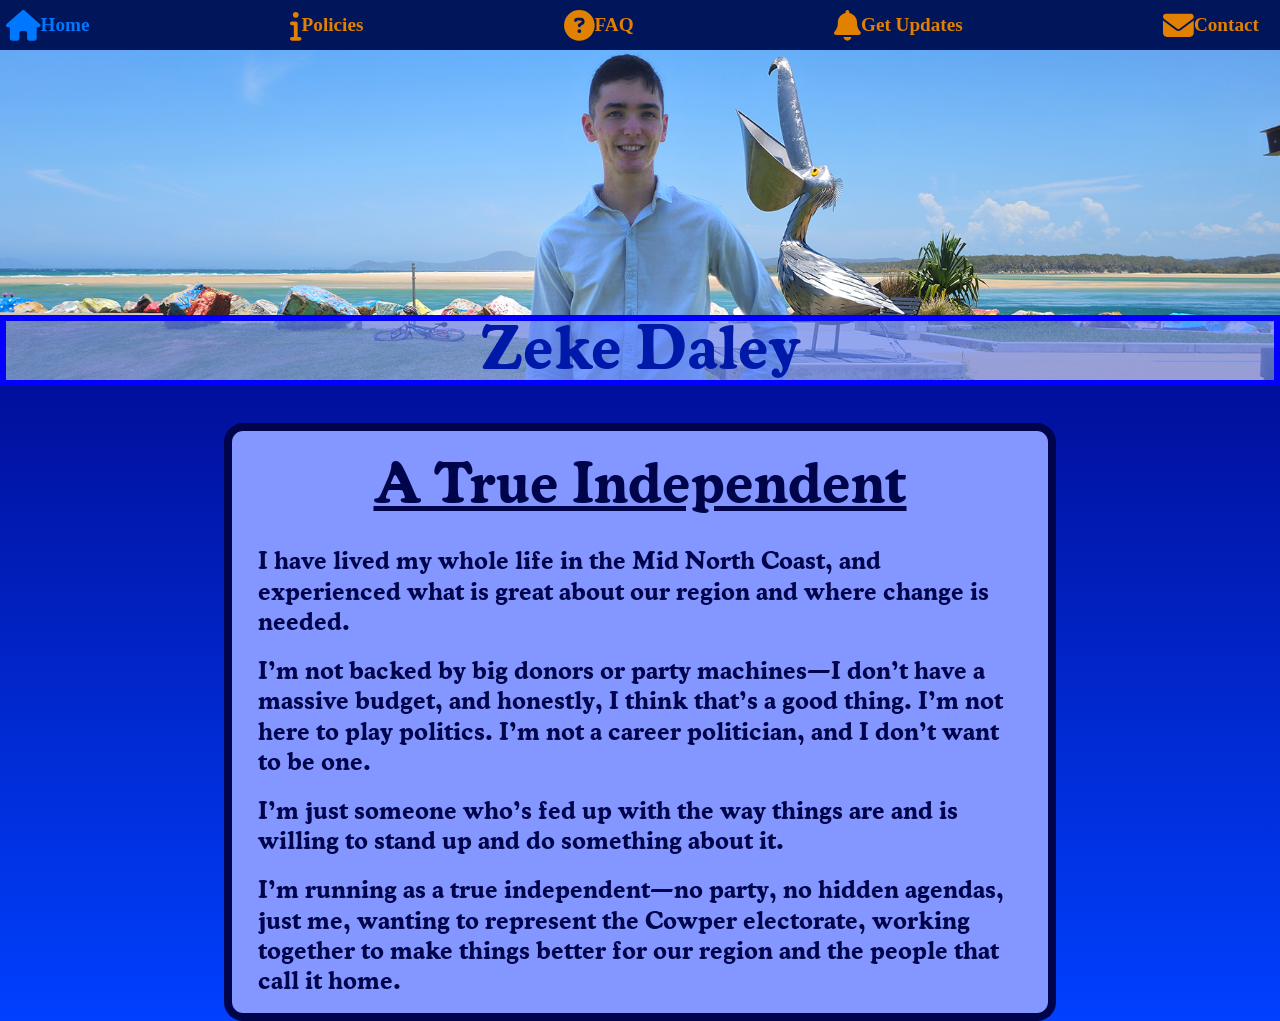
<file: index.html>
<!DOCTYPE html>
<html lang="en">
  <head>
    <meta charset="UTF-8" />
    <meta name="viewport" content="width=device-width, initial-scale=1.0" />
    <title>Zeke Daley - Cowper Independent</title>
    <meta
      name="description"
      content="I'm running as a true independent-no party, no hidden agendas, just me wanting to promote diversity to ensure all voices are heard. To ensure everyone can find this website, misspellings may include Zeek, Daly, or Daily but my name is Zeke Daley."
    />
    <link rel="icon" type="image/png" href="favicon.ico" />
    <link rel="stylesheet" href="Stylesheet.css" />
    <base target="_self" />
    <script src="Functions.js"></script>
  </head>
  <body onload="CheckboxCheck()">
    <div class="banner">
      <a class="button-current-page" href="index.html"
        ><span class="button-text">Home</span
        ><svg class="icons" viewBox="0 0 576 512">
          <path
            d="M575.8 255.5c0 18-15 32.1-32 32.1l-32 0 .7 160.2c0 2.7-.2 5.4-.5 8.1l0 16.2c0 22.1-17.9 40-40 40l-16 0c-1.1 0-2.2 0-3.3-.1c-1.4 .1-2.8 .1-4.2 .1L416 512l-24 0c-22.1 0-40-17.9-40-40l0-24 0-64c0-17.7-14.3-32-32-32l-64 0c-17.7 0-32 14.3-32 32l0 64 0 24c0 22.1-17.9 40-40 40l-24 0-31.9 0c-1.5 0-3-.1-4.5-.2c-1.2 .1-2.4 .2-3.6 .2l-16 0c-22.1 0-40-17.9-40-40l0-112c0-.9 0-1.9 .1-2.8l0-69.7-32 0c-18 0-32-14-32-32.1c0-9 3-17 10-24L266.4 8c7-7 15-8 22-8s15 2 21 7L564.8 231.5c8 7 12 15 11 24z"
          /></svg
      ></a>

      <a class="button" href="Policies.html"
        ><span class="button-text">Policies</span
        ><svg class="icons" viewBox="0 0 192 512">
          <path
            d="M48 80a48 48 0 1 1 96 0A48 48 0 1 1 48 80zM0 224c0-17.7 14.3-32 32-32l64 0c17.7 0 32 14.3 32 32l0 224 32 0c17.7 0 32 14.3 32 32s-14.3 32-32 32L32 512c-17.7 0-32-14.3-32-32s14.3-32 32-32l32 0 0-192-32 0c-17.7 0-32-14.3-32-32z"
          /></svg
      ></a>

      <a class="button" href="FAQ.html"
        ><span class="button-text">FAQ</span
        ><svg class="icons" viewBox="0 0 512 512">
          <path
            d="M256 512A256 256 0 1 0 256 0a256 256 0 1 0 0 512zM169.8 165.3c7.9-22.3 29.1-37.3 52.8-37.3l58.3 0c34.9 0 63.1 28.3 63.1 63.1c0 22.6-12.1 43.5-31.7 54.8L280 264.4c-.2 13-10.9 23.6-24 23.6c-13.3 0-24-10.7-24-24l0-13.5c0-8.6 4.6-16.5 12.1-20.8l44.3-25.4c4.7-2.7 7.6-7.7 7.6-13.1c0-8.4-6.8-15.1-15.1-15.1l-58.3 0c-3.4 0-6.4 2.1-7.5 5.3l-.4 1.2c-4.4 12.5-18.2 19-30.6 14.6s-19-18.2-14.6-30.6l.4-1.2zM224 352a32 32 0 1 1 64 0 32 32 0 1 1 -64 0z"
          /></svg
      ></a>

      <a class="button" href="Get-Updates.html"
        ><span class="button-text">Get Updates</span
        ><svg class="icons" viewBox="0 0 448 512">
          <path
            d="M224 0c-17.7 0-32 14.3-32 32l0 19.2C119 66 64 130.6 64 208l0 18.8c0 47-17.3 92.4-48.5 127.6l-7.4 8.3c-8.4 9.4-10.4 22.9-5.3 34.4S19.4 416 32 416l384 0c12.6 0 24-7.4 29.2-18.9s3.1-25-5.3-34.4l-7.4-8.3C401.3 319.2 384 273.9 384 226.8l0-18.8c0-77.4-55-142-128-156.8L256 32c0-17.7-14.3-32-32-32zm45.3 493.3c12-12 18.7-28.3 18.7-45.3l-64 0-64 0c0 17 6.7 33.3 18.7 45.3s28.3 18.7 45.3 18.7s33.3-6.7 45.3-18.7z"
          /></svg
      ></a>

      <a class="button" style="margin-right: 15px" href="Contact.html"
        ><span class="button-text">Contact</span
        ><svg class="icons" viewBox="0 0 512 512">
          <path
            d="M48 64C21.5 64 0 85.5 0 112c0 15.1 7.1 29.3 19.2 38.4L236.8 313.6c11.4 8.5 27 8.5 38.4 0L492.8 150.4c12.1-9.1 19.2-23.3 19.2-38.4c0-26.5-21.5-48-48-48L48 64zM0 176L0 384c0 35.3 28.7 64 64 64l384 0c35.3 0 64-28.7 64-64l0-208L294.4 339.2c-22.8 17.1-54 17.1-76.8 0L0 176z"
          /></svg
      ></a>
    </div>

    <div id="mySidenav" class="sidenav">
      <a class="button-current-page-test" href="index.html"
        ><span class="button-text-test">Home</span
        ><svg class="icons-test" viewBox="0 0 576 512">
          <path
            d="M575.8 255.5c0 18-15 32.1-32 32.1l-32 0 .7 160.2c0 2.7-.2 5.4-.5 8.1l0 16.2c0 22.1-17.9 40-40 40l-16 0c-1.1 0-2.2 0-3.3-.1c-1.4 .1-2.8 .1-4.2 .1L416 512l-24 0c-22.1 0-40-17.9-40-40l0-24 0-64c0-17.7-14.3-32-32-32l-64 0c-17.7 0-32 14.3-32 32l0 64 0 24c0 22.1-17.9 40-40 40l-24 0-31.9 0c-1.5 0-3-.1-4.5-.2c-1.2 .1-2.4 .2-3.6 .2l-16 0c-22.1 0-40-17.9-40-40l0-112c0-.9 0-1.9 .1-2.8l0-69.7-32 0c-18 0-32-14-32-32.1c0-9 3-17 10-24L266.4 8c7-7 15-8 22-8s15 2 21 7L564.8 231.5c8 7 12 15 11 24z"
          /></svg
      ></a>

      <a class="button-test" href="Policies.html"
        ><span class="button-text-test">Policies</span
        ><svg class="icons-test" viewBox="0 0 192 512">
          <path
            d="M48 80a48 48 0 1 1 96 0A48 48 0 1 1 48 80zM0 224c0-17.7 14.3-32 32-32l64 0c17.7 0 32 14.3 32 32l0 224 32 0c17.7 0 32 14.3 32 32s-14.3 32-32 32L32 512c-17.7 0-32-14.3-32-32s14.3-32 32-32l32 0 0-192-32 0c-17.7 0-32-14.3-32-32z"
          /></svg
      ></a>

      <a class="button-test" href="Support-Me.html"
        ><span class="button-text-test">Support Me</span
        ><svg class="icons-test" viewBox="0 0 576 512">
          <path
            d="M312 24l0 10.5c6.4 1.2 12.6 2.7 18.2 4.2c12.8 3.4 20.4 16.6 17 29.4s-16.6 20.4-29.4 17c-10.9-2.9-21.1-4.9-30.2-5c-7.3-.1-14.7 1.7-19.4 4.4c-2.1 1.3-3.1 2.4-3.5 3c-.3 .5-.7 1.2-.7 2.8c0 .3 0 .5 0 .6c.2 .2 .9 1.2 3.3 2.6c5.8 3.5 14.4 6.2 27.4 10.1l.9 .3s0 0 0 0c11.1 3.3 25.9 7.8 37.9 15.3c13.7 8.6 26.1 22.9 26.4 44.9c.3 22.5-11.4 38.9-26.7 48.5c-6.7 4.1-13.9 7-21.3 8.8l0 10.6c0 13.3-10.7 24-24 24s-24-10.7-24-24l0-11.4c-9.5-2.3-18.2-5.3-25.6-7.8c-2.1-.7-4.1-1.4-6-2c-12.6-4.2-19.4-17.8-15.2-30.4s17.8-19.4 30.4-15.2c2.6 .9 5 1.7 7.3 2.5c13.6 4.6 23.4 7.9 33.9 8.3c8 .3 15.1-1.6 19.2-4.1c1.9-1.2 2.8-2.2 3.2-2.9c.4-.6 .9-1.8 .8-4.1l0-.2c0-1 0-2.1-4-4.6c-5.7-3.6-14.3-6.4-27.1-10.3l-1.9-.6c-10.8-3.2-25-7.5-36.4-14.4c-13.5-8.1-26.5-22-26.6-44.1c-.1-22.9 12.9-38.6 27.7-47.4c6.4-3.8 13.3-6.4 20.2-8.2L264 24c0-13.3 10.7-24 24-24s24 10.7 24 24zM568.2 336.3c13.1 17.8 9.3 42.8-8.5 55.9L433.1 485.5c-23.4 17.2-51.6 26.5-80.7 26.5L192 512 32 512c-17.7 0-32-14.3-32-32l0-64c0-17.7 14.3-32 32-32l36.8 0 44.9-36c22.7-18.2 50.9-28 80-28l78.3 0 16 0 64 0c17.7 0 32 14.3 32 32s-14.3 32-32 32l-64 0-16 0c-8.8 0-16 7.2-16 16s7.2 16 16 16l120.6 0 119.7-88.2c17.8-13.1 42.8-9.3 55.9 8.5zM193.6 384c0 0 0 0 0 0l-.9 0c.3 0 .6 0 .9 0z"
          /></svg
      ></a>

      <a class="button-test" href="FAQ.html"
        ><span class="button-text-test">FAQ</span
        ><svg class="icons-test" viewBox="0 0 512 512">
          <path
            d="M256 512A256 256 0 1 0 256 0a256 256 0 1 0 0 512zM169.8 165.3c7.9-22.3 29.1-37.3 52.8-37.3l58.3 0c34.9 0 63.1 28.3 63.1 63.1c0 22.6-12.1 43.5-31.7 54.8L280 264.4c-.2 13-10.9 23.6-24 23.6c-13.3 0-24-10.7-24-24l0-13.5c0-8.6 4.6-16.5 12.1-20.8l44.3-25.4c4.7-2.7 7.6-7.7 7.6-13.1c0-8.4-6.8-15.1-15.1-15.1l-58.3 0c-3.4 0-6.4 2.1-7.5 5.3l-.4 1.2c-4.4 12.5-18.2 19-30.6 14.6s-19-18.2-14.6-30.6l.4-1.2zM224 352a32 32 0 1 1 64 0 32 32 0 1 1 -64 0z"
          /></svg
      ></a>

      <a class="button-test" href="Get-Updates.html"
        ><span class="button-text-test">Get Updates</span
        ><svg class="icons-test" viewBox="0 0 448 512">
          <path
            d="M224 0c-17.7 0-32 14.3-32 32l0 19.2C119 66 64 130.6 64 208l0 18.8c0 47-17.3 92.4-48.5 127.6l-7.4 8.3c-8.4 9.4-10.4 22.9-5.3 34.4S19.4 416 32 416l384 0c12.6 0 24-7.4 29.2-18.9s3.1-25-5.3-34.4l-7.4-8.3C401.3 319.2 384 273.9 384 226.8l0-18.8c0-77.4-55-142-128-156.8L256 32c0-17.7-14.3-32-32-32zm45.3 493.3c12-12 18.7-28.3 18.7-45.3l-64 0-64 0c0 17 6.7 33.3 18.7 45.3s28.3 18.7 45.3 18.7s33.3-6.7 45.3-18.7z"
          /></svg
      ></a>

      <a class="button-test" style="margin-right: 15px" href="Contact.html"
        ><span class="button-text-test">Contact</span
        ><svg class="icons-test" viewBox="0 0 512 512">
          <path
            d="M48 64C21.5 64 0 85.5 0 112c0 15.1 7.1 29.3 19.2 38.4L236.8 313.6c11.4 8.5 27 8.5 38.4 0L492.8 150.4c12.1-9.1 19.2-23.3 19.2-38.4c0-26.5-21.5-48-48-48L48 64zM0 176L0 384c0 35.3 28.7 64 64 64l384 0c35.3 0 64-28.7 64-64l0-208L294.4 339.2c-22.8 17.1-54 17.1-76.8 0L0 176z"
          /></svg
      ></a>
    </div>

    <!-- Mobile -->
    <div class="banner-mobile">
      <a class="button-mobile" href="Policies.html"
        ><svg class="icons-mobile" viewBox="0 0 192 512">
          <path
            d="M48 80a48 48 0 1 1 96 0A48 48 0 1 1 48 80zM0 224c0-17.7 14.3-32 32-32l64 0c17.7 0 32 14.3 32 32l0 224 32 0c17.7 0 32 14.3 32 32s-14.3 32-32 32L32 512c-17.7 0-32-14.3-32-32s14.3-32 32-32l32 0 0-192-32 0c-17.7 0-32-14.3-32-32z"
          /></svg
      ></a>

      <a class="button-mobile" href="Support-Me.html"
        ><svg class="icons-mobile" viewBox="0 0 576 512">
          <path
            d="M312 24l0 10.5c6.4 1.2 12.6 2.7 18.2 4.2c12.8 3.4 20.4 16.6 17 29.4s-16.6 20.4-29.4 17c-10.9-2.9-21.1-4.9-30.2-5c-7.3-.1-14.7 1.7-19.4 4.4c-2.1 1.3-3.1 2.4-3.5 3c-.3 .5-.7 1.2-.7 2.8c0 .3 0 .5 0 .6c.2 .2 .9 1.2 3.3 2.6c5.8 3.5 14.4 6.2 27.4 10.1l.9 .3s0 0 0 0c11.1 3.3 25.9 7.8 37.9 15.3c13.7 8.6 26.1 22.9 26.4 44.9c.3 22.5-11.4 38.9-26.7 48.5c-6.7 4.1-13.9 7-21.3 8.8l0 10.6c0 13.3-10.7 24-24 24s-24-10.7-24-24l0-11.4c-9.5-2.3-18.2-5.3-25.6-7.8c-2.1-.7-4.1-1.4-6-2c-12.6-4.2-19.4-17.8-15.2-30.4s17.8-19.4 30.4-15.2c2.6 .9 5 1.7 7.3 2.5c13.6 4.6 23.4 7.9 33.9 8.3c8 .3 15.1-1.6 19.2-4.1c1.9-1.2 2.8-2.2 3.2-2.9c.4-.6 .9-1.8 .8-4.1l0-.2c0-1 0-2.1-4-4.6c-5.7-3.6-14.3-6.4-27.1-10.3l-1.9-.6c-10.8-3.2-25-7.5-36.4-14.4c-13.5-8.1-26.5-22-26.6-44.1c-.1-22.9 12.9-38.6 27.7-47.4c6.4-3.8 13.3-6.4 20.2-8.2L264 24c0-13.3 10.7-24 24-24s24 10.7 24 24zM568.2 336.3c13.1 17.8 9.3 42.8-8.5 55.9L433.1 485.5c-23.4 17.2-51.6 26.5-80.7 26.5L192 512 32 512c-17.7 0-32-14.3-32-32l0-64c0-17.7 14.3-32 32-32l36.8 0 44.9-36c22.7-18.2 50.9-28 80-28l78.3 0 16 0 64 0c17.7 0 32 14.3 32 32s-14.3 32-32 32l-64 0-16 0c-8.8 0-16 7.2-16 16s7.2 16 16 16l120.6 0 119.7-88.2c17.8-13.1 42.8-9.3 55.9 8.5zM193.6 384c0 0 0 0 0 0l-.9 0c.3 0 .6 0 .9 0z"
          /></svg
      ></a>

      <a class="button-mobile" href="FAQ.html"
        ><svg class="icons-mobile" viewBox="0 0 512 512">
          <path
            d="M256 512A256 256 0 1 0 256 0a256 256 0 1 0 0 512zM169.8 165.3c7.9-22.3 29.1-37.3 52.8-37.3l58.3 0c34.9 0 63.1 28.3 63.1 63.1c0 22.6-12.1 43.5-31.7 54.8L280 264.4c-.2 13-10.9 23.6-24 23.6c-13.3 0-24-10.7-24-24l0-13.5c0-8.6 4.6-16.5 12.1-20.8l44.3-25.4c4.7-2.7 7.6-7.7 7.6-13.1c0-8.4-6.8-15.1-15.1-15.1l-58.3 0c-3.4 0-6.4 2.1-7.5 5.3l-.4 1.2c-4.4 12.5-18.2 19-30.6 14.6s-19-18.2-14.6-30.6l.4-1.2zM224 352a32 32 0 1 1 64 0 32 32 0 1 1 -64 0z"
          /></svg
      ></a>

      <a class="button-mobile" href="Get-Updates.html"
        ><svg class="icons-mobile" viewBox="0 0 448 512">
          <path
            d="M224 0c-17.7 0-32 14.3-32 32l0 19.2C119 66 64 130.6 64 208l0 18.8c0 47-17.3 92.4-48.5 127.6l-7.4 8.3c-8.4 9.4-10.4 22.9-5.3 34.4S19.4 416 32 416l384 0c12.6 0 24-7.4 29.2-18.9s3.1-25-5.3-34.4l-7.4-8.3C401.3 319.2 384 273.9 384 226.8l0-18.8c0-77.4-55-142-128-156.8L256 32c0-17.7-14.3-32-32-32zm45.3 493.3c12-12 18.7-28.3 18.7-45.3l-64 0-64 0c0 17 6.7 33.3 18.7 45.3s28.3 18.7 45.3 18.7s33.3-6.7 45.3-18.7z"
          /></svg
      ></a>

      <a class="button-mobile" href="Contact.html"
        ><svg class="icons-mobile" viewBox="0 0 512 512">
          <path
            d="M48 64C21.5 64 0 85.5 0 112c0 15.1 7.1 29.3 19.2 38.4L236.8 313.6c11.4 8.5 27 8.5 38.4 0L492.8 150.4c12.1-9.1 19.2-23.3 19.2-38.4c0-26.5-21.5-48-48-48L48 64zM0 176L0 384c0 35.3 28.7 64 64 64l384 0c35.3 0 64-28.7 64-64l0-208L294.4 339.2c-22.8 17.1-54 17.1-76.8 0L0 176z"
          /></svg
      ></a>

      <a class="button-mobile">
        <div class="hamburger-div">
          <label class="hamburger-menu">
            <input type="checkbox" id="Test-check" onclick="sidebar()" />
          </label>
        </div>
      </a>
    </div>
    <div class="title-div-alignment">
      <div class="image-div">
        <div class="title-div">
          <h1 class="title">Zeke Daley</h1>
        </div>
      </div>
    </div>
    <div class="main-div">
      <div class="intro-div">
        <h2 class="intro-title">A True Independent</h2>
        <br />
        <span class="intro-text">
          <p class="intro-paragraph">
            I have lived my whole life in the Mid North Coast, and experienced
            what is great about our region and where change is needed.
          </p>
          <p class="intro-paragraph">
            I’m not backed by big donors or party machines—I don’t have a
            massive budget, and honestly, I think that’s a good thing. I’m not
            here to play politics. I’m not a career politician, and I don’t want
            to be one.
          </p>
          <p class="intro-paragraph">
            I’m just someone who’s fed up with the way things are and is willing
            to stand up and do something about it.
          </p>
          <p class="intro-paragraph">
            I’m running as a true independent—no party, no hidden agendas, just
            me, wanting to represent the Cowper electorate, working together to
            make things better for our region and the people that call it home.
          </p>
        </span>
      </div>
    </div>

    <script>
      function hidemenu(x) {
        function sidebar() {
          var checkBox = document.getElementById("Test-check");
          if (checkBox.checked == true) {
            document.getElementById("mySidenav").style.width = "100%";
          } else {
            document.getElementById("mySidenav").style.width = "0";
          }
        }
        if (x.matches) {
          // If media query matches
          document.getElementById("Test-check").disabled = false;
        } else {
          document.getElementById("Test-check").disabled = true;
          document.getElementById("mySidenav").style.width = "0";
          document.getElementById("Test-check").checked = false;
        }
      }

      // Create a MediaQueryList object
      var x = window.matchMedia("(orientation: portrait)");

      // Call listener function at run time
      hidemenu(x);

      // Attach listener function on state changes
      x.addEventListener("change", function () {
        hidemenu(x);
      });
    </script>
  </body>
</html>
</file>
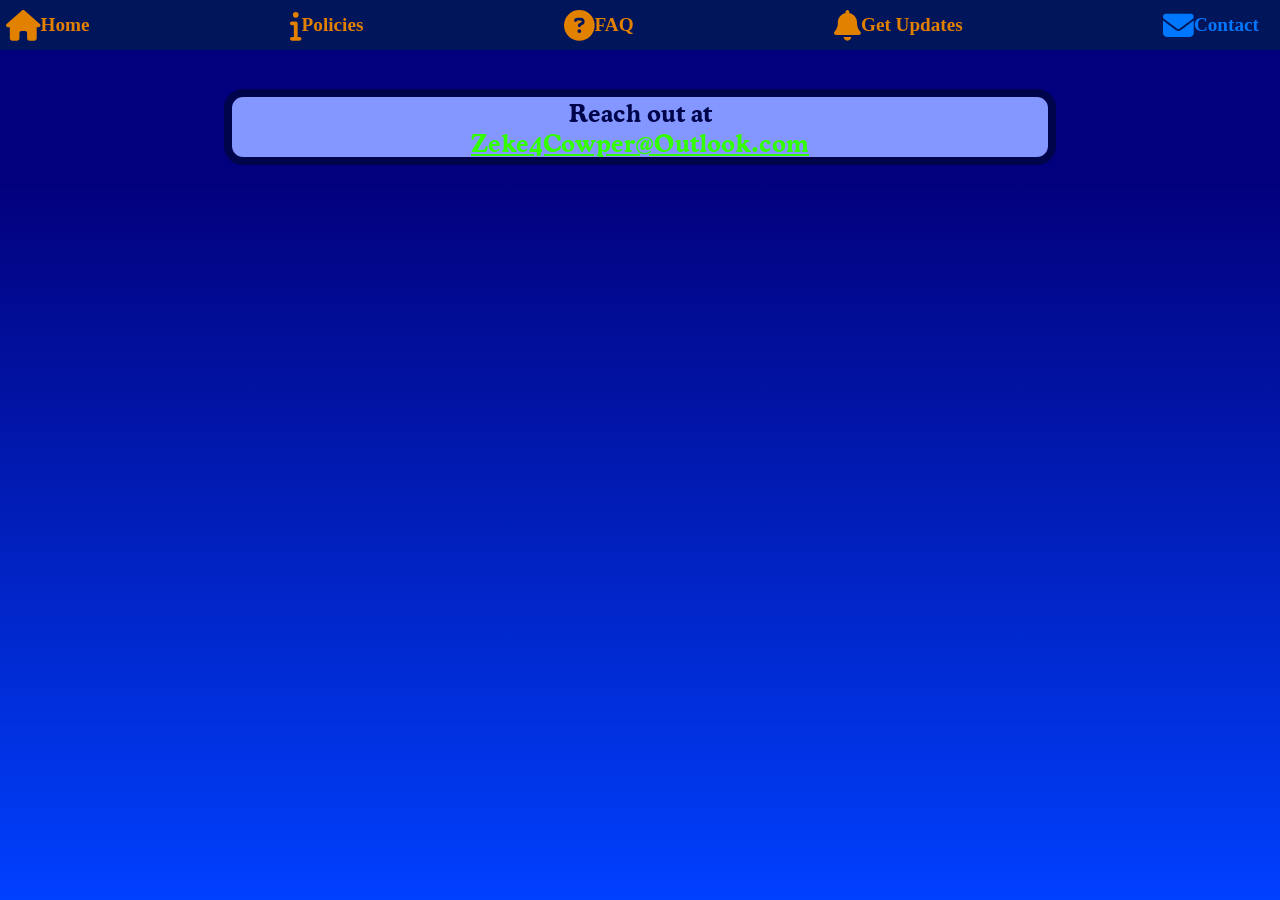
<file: Contact.html>
<!DOCTYPE html>
<html lang="en">
  <head>
    <meta charset="UTF-8" />
    <meta name="viewport" content="width=device-width, initial-scale=1.0" />
    <title>Zeke Daley - Cowper Independent</title>
    <link rel="icon" type="image/png" href="favicon.ico" />
    <link rel="stylesheet" href="Stylesheet.css" />
    <base target="_self" />
    <script src="Functions.js"></script>
  </head>
  <body onload="CheckboxCheck()">
    <div class="banner">
      <a class="button" href="index.html"
        ><span class="button-text">Home</span
        ><svg class="icons" viewBox="0 0 576 512">
          <path
            d="M575.8 255.5c0 18-15 32.1-32 32.1l-32 0 .7 160.2c0 2.7-.2 5.4-.5 8.1l0 16.2c0 22.1-17.9 40-40 40l-16 0c-1.1 0-2.2 0-3.3-.1c-1.4 .1-2.8 .1-4.2 .1L416 512l-24 0c-22.1 0-40-17.9-40-40l0-24 0-64c0-17.7-14.3-32-32-32l-64 0c-17.7 0-32 14.3-32 32l0 64 0 24c0 22.1-17.9 40-40 40l-24 0-31.9 0c-1.5 0-3-.1-4.5-.2c-1.2 .1-2.4 .2-3.6 .2l-16 0c-22.1 0-40-17.9-40-40l0-112c0-.9 0-1.9 .1-2.8l0-69.7-32 0c-18 0-32-14-32-32.1c0-9 3-17 10-24L266.4 8c7-7 15-8 22-8s15 2 21 7L564.8 231.5c8 7 12 15 11 24z"
          /></svg
      ></a>

      <a class="button" href="Policies.html"
        ><span class="button-text">Policies</span
        ><svg class="icons" viewBox="0 0 192 512">
          <path
            d="M48 80a48 48 0 1 1 96 0A48 48 0 1 1 48 80zM0 224c0-17.7 14.3-32 32-32l64 0c17.7 0 32 14.3 32 32l0 224 32 0c17.7 0 32 14.3 32 32s-14.3 32-32 32L32 512c-17.7 0-32-14.3-32-32s14.3-32 32-32l32 0 0-192-32 0c-17.7 0-32-14.3-32-32z"
          /></svg
      ></a>

      <a class="button" href="FAQ.html"
        ><span class="button-text">FAQ</span
        ><svg class="icons" viewBox="0 0 512 512">
          <path
            d="M256 512A256 256 0 1 0 256 0a256 256 0 1 0 0 512zM169.8 165.3c7.9-22.3 29.1-37.3 52.8-37.3l58.3 0c34.9 0 63.1 28.3 63.1 63.1c0 22.6-12.1 43.5-31.7 54.8L280 264.4c-.2 13-10.9 23.6-24 23.6c-13.3 0-24-10.7-24-24l0-13.5c0-8.6 4.6-16.5 12.1-20.8l44.3-25.4c4.7-2.7 7.6-7.7 7.6-13.1c0-8.4-6.8-15.1-15.1-15.1l-58.3 0c-3.4 0-6.4 2.1-7.5 5.3l-.4 1.2c-4.4 12.5-18.2 19-30.6 14.6s-19-18.2-14.6-30.6l.4-1.2zM224 352a32 32 0 1 1 64 0 32 32 0 1 1 -64 0z"
          /></svg
      ></a>

      <a class="button" href="Get-Updates.html"
        ><span class="button-text">Get Updates</span
        ><svg class="icons" viewBox="0 0 448 512">
          <path
            d="M224 0c-17.7 0-32 14.3-32 32l0 19.2C119 66 64 130.6 64 208l0 18.8c0 47-17.3 92.4-48.5 127.6l-7.4 8.3c-8.4 9.4-10.4 22.9-5.3 34.4S19.4 416 32 416l384 0c12.6 0 24-7.4 29.2-18.9s3.1-25-5.3-34.4l-7.4-8.3C401.3 319.2 384 273.9 384 226.8l0-18.8c0-77.4-55-142-128-156.8L256 32c0-17.7-14.3-32-32-32zm45.3 493.3c12-12 18.7-28.3 18.7-45.3l-64 0-64 0c0 17 6.7 33.3 18.7 45.3s28.3 18.7 45.3 18.7s33.3-6.7 45.3-18.7z"
          /></svg
      ></a>

      <a
        class="button-current-page"
        style="margin-right: 15px"
        href="Contact.html"
        ><span class="button-text">Contact</span
        ><svg class="icons" viewBox="0 0 512 512">
          <path
            d="M48 64C21.5 64 0 85.5 0 112c0 15.1 7.1 29.3 19.2 38.4L236.8 313.6c11.4 8.5 27 8.5 38.4 0L492.8 150.4c12.1-9.1 19.2-23.3 19.2-38.4c0-26.5-21.5-48-48-48L48 64zM0 176L0 384c0 35.3 28.7 64 64 64l384 0c35.3 0 64-28.7 64-64l0-208L294.4 339.2c-22.8 17.1-54 17.1-76.8 0L0 176z"
          /></svg
      ></a>
    </div>

    <div id="mySidenav" class="sidenav">
      <a class="button-test" href="index.html"
        ><span class="button-text-test">Home</span
        ><svg class="icons-test" viewBox="0 0 576 512">
          <path
            d="M575.8 255.5c0 18-15 32.1-32 32.1l-32 0 .7 160.2c0 2.7-.2 5.4-.5 8.1l0 16.2c0 22.1-17.9 40-40 40l-16 0c-1.1 0-2.2 0-3.3-.1c-1.4 .1-2.8 .1-4.2 .1L416 512l-24 0c-22.1 0-40-17.9-40-40l0-24 0-64c0-17.7-14.3-32-32-32l-64 0c-17.7 0-32 14.3-32 32l0 64 0 24c0 22.1-17.9 40-40 40l-24 0-31.9 0c-1.5 0-3-.1-4.5-.2c-1.2 .1-2.4 .2-3.6 .2l-16 0c-22.1 0-40-17.9-40-40l0-112c0-.9 0-1.9 .1-2.8l0-69.7-32 0c-18 0-32-14-32-32.1c0-9 3-17 10-24L266.4 8c7-7 15-8 22-8s15 2 21 7L564.8 231.5c8 7 12 15 11 24z"
          /></svg
      ></a>

      <a class="button-test" href="Policies.html"
        ><span class="button-text-test">Policies</span
        ><svg class="icons-test" viewBox="0 0 192 512">
          <path
            d="M48 80a48 48 0 1 1 96 0A48 48 0 1 1 48 80zM0 224c0-17.7 14.3-32 32-32l64 0c17.7 0 32 14.3 32 32l0 224 32 0c17.7 0 32 14.3 32 32s-14.3 32-32 32L32 512c-17.7 0-32-14.3-32-32s14.3-32 32-32l32 0 0-192-32 0c-17.7 0-32-14.3-32-32z"
          /></svg
      ></a>

      <a class="button-test" href="Support-Me.html"
        ><span class="button-text-test">Support Me</span
        ><svg class="icons-test" viewBox="0 0 576 512">
          <path
            d="M312 24l0 10.5c6.4 1.2 12.6 2.7 18.2 4.2c12.8 3.4 20.4 16.6 17 29.4s-16.6 20.4-29.4 17c-10.9-2.9-21.1-4.9-30.2-5c-7.3-.1-14.7 1.7-19.4 4.4c-2.1 1.3-3.1 2.4-3.5 3c-.3 .5-.7 1.2-.7 2.8c0 .3 0 .5 0 .6c.2 .2 .9 1.2 3.3 2.6c5.8 3.5 14.4 6.2 27.4 10.1l.9 .3s0 0 0 0c11.1 3.3 25.9 7.8 37.9 15.3c13.7 8.6 26.1 22.9 26.4 44.9c.3 22.5-11.4 38.9-26.7 48.5c-6.7 4.1-13.9 7-21.3 8.8l0 10.6c0 13.3-10.7 24-24 24s-24-10.7-24-24l0-11.4c-9.5-2.3-18.2-5.3-25.6-7.8c-2.1-.7-4.1-1.4-6-2c-12.6-4.2-19.4-17.8-15.2-30.4s17.8-19.4 30.4-15.2c2.6 .9 5 1.7 7.3 2.5c13.6 4.6 23.4 7.9 33.9 8.3c8 .3 15.1-1.6 19.2-4.1c1.9-1.2 2.8-2.2 3.2-2.9c.4-.6 .9-1.8 .8-4.1l0-.2c0-1 0-2.1-4-4.6c-5.7-3.6-14.3-6.4-27.1-10.3l-1.9-.6c-10.8-3.2-25-7.5-36.4-14.4c-13.5-8.1-26.5-22-26.6-44.1c-.1-22.9 12.9-38.6 27.7-47.4c6.4-3.8 13.3-6.4 20.2-8.2L264 24c0-13.3 10.7-24 24-24s24 10.7 24 24zM568.2 336.3c13.1 17.8 9.3 42.8-8.5 55.9L433.1 485.5c-23.4 17.2-51.6 26.5-80.7 26.5L192 512 32 512c-17.7 0-32-14.3-32-32l0-64c0-17.7 14.3-32 32-32l36.8 0 44.9-36c22.7-18.2 50.9-28 80-28l78.3 0 16 0 64 0c17.7 0 32 14.3 32 32s-14.3 32-32 32l-64 0-16 0c-8.8 0-16 7.2-16 16s7.2 16 16 16l120.6 0 119.7-88.2c17.8-13.1 42.8-9.3 55.9 8.5zM193.6 384c0 0 0 0 0 0l-.9 0c.3 0 .6 0 .9 0z"
          /></svg
      ></a>

      <a class="button-test" href="FAQ.html"
        ><span class="button-text-test">FAQ</span
        ><svg class="icons-test" viewBox="0 0 512 512">
          <path
            d="M256 512A256 256 0 1 0 256 0a256 256 0 1 0 0 512zM169.8 165.3c7.9-22.3 29.1-37.3 52.8-37.3l58.3 0c34.9 0 63.1 28.3 63.1 63.1c0 22.6-12.1 43.5-31.7 54.8L280 264.4c-.2 13-10.9 23.6-24 23.6c-13.3 0-24-10.7-24-24l0-13.5c0-8.6 4.6-16.5 12.1-20.8l44.3-25.4c4.7-2.7 7.6-7.7 7.6-13.1c0-8.4-6.8-15.1-15.1-15.1l-58.3 0c-3.4 0-6.4 2.1-7.5 5.3l-.4 1.2c-4.4 12.5-18.2 19-30.6 14.6s-19-18.2-14.6-30.6l.4-1.2zM224 352a32 32 0 1 1 64 0 32 32 0 1 1 -64 0z"
          /></svg
      ></a>

      <a class="button-test" href="Get-Updates.html"
        ><span class="button-text-test">Get Updates</span
        ><svg class="icons-test" viewBox="0 0 448 512">
          <path
            d="M224 0c-17.7 0-32 14.3-32 32l0 19.2C119 66 64 130.6 64 208l0 18.8c0 47-17.3 92.4-48.5 127.6l-7.4 8.3c-8.4 9.4-10.4 22.9-5.3 34.4S19.4 416 32 416l384 0c12.6 0 24-7.4 29.2-18.9s3.1-25-5.3-34.4l-7.4-8.3C401.3 319.2 384 273.9 384 226.8l0-18.8c0-77.4-55-142-128-156.8L256 32c0-17.7-14.3-32-32-32zm45.3 493.3c12-12 18.7-28.3 18.7-45.3l-64 0-64 0c0 17 6.7 33.3 18.7 45.3s28.3 18.7 45.3 18.7s33.3-6.7 45.3-18.7z"
          /></svg
      ></a>

      <a
        class="button-current-page-test"
        style="margin-right: 15px"
        href="Contact.html"
        ><span class="button-text-test">Contact</span
        ><svg class="icons-test" viewBox="0 0 512 512">
          <path
            d="M48 64C21.5 64 0 85.5 0 112c0 15.1 7.1 29.3 19.2 38.4L236.8 313.6c11.4 8.5 27 8.5 38.4 0L492.8 150.4c12.1-9.1 19.2-23.3 19.2-38.4c0-26.5-21.5-48-48-48L48 64zM0 176L0 384c0 35.3 28.7 64 64 64l384 0c35.3 0 64-28.7 64-64l0-208L294.4 339.2c-22.8 17.1-54 17.1-76.8 0L0 176z"
          /></svg
      ></a>
    </div>

    <!-- Mobile -->
    <div class="banner-mobile">
      <a class="button-mobile" href="index.html"
        ><svg class="icons-mobile" viewBox="0 0 576 512">
          <path
            d="M575.8 255.5c0 18-15 32.1-32 32.1l-32 0 .7 160.2c0 2.7-.2 5.4-.5 8.1l0 16.2c0 22.1-17.9 40-40 40l-16 0c-1.1 0-2.2 0-3.3-.1c-1.4 .1-2.8 .1-4.2 .1L416 512l-24 0c-22.1 0-40-17.9-40-40l0-24 0-64c0-17.7-14.3-32-32-32l-64 0c-17.7 0-32 14.3-32 32l0 64 0 24c0 22.1-17.9 40-40 40l-24 0-31.9 0c-1.5 0-3-.1-4.5-.2c-1.2 .1-2.4 .2-3.6 .2l-16 0c-22.1 0-40-17.9-40-40l0-112c0-.9 0-1.9 .1-2.8l0-69.7-32 0c-18 0-32-14-32-32.1c0-9 3-17 10-24L266.4 8c7-7 15-8 22-8s15 2 21 7L564.8 231.5c8 7 12 15 11 24z"
          /></svg
      ></a>

      <a class="button-mobile" href="Policies.html"
        ><svg class="icons-mobile" viewBox="0 0 192 512">
          <path
            d="M48 80a48 48 0 1 1 96 0A48 48 0 1 1 48 80zM0 224c0-17.7 14.3-32 32-32l64 0c17.7 0 32 14.3 32 32l0 224 32 0c17.7 0 32 14.3 32 32s-14.3 32-32 32L32 512c-17.7 0-32-14.3-32-32s14.3-32 32-32l32 0 0-192-32 0c-17.7 0-32-14.3-32-32z"
          /></svg
      ></a>

      <a class="button-mobile" href="Support-Me.html"
        ><svg class="icons-mobile" viewBox="0 0 576 512">
          <path
            d="M312 24l0 10.5c6.4 1.2 12.6 2.7 18.2 4.2c12.8 3.4 20.4 16.6 17 29.4s-16.6 20.4-29.4 17c-10.9-2.9-21.1-4.9-30.2-5c-7.3-.1-14.7 1.7-19.4 4.4c-2.1 1.3-3.1 2.4-3.5 3c-.3 .5-.7 1.2-.7 2.8c0 .3 0 .5 0 .6c.2 .2 .9 1.2 3.3 2.6c5.8 3.5 14.4 6.2 27.4 10.1l.9 .3s0 0 0 0c11.1 3.3 25.9 7.8 37.9 15.3c13.7 8.6 26.1 22.9 26.4 44.9c.3 22.5-11.4 38.9-26.7 48.5c-6.7 4.1-13.9 7-21.3 8.8l0 10.6c0 13.3-10.7 24-24 24s-24-10.7-24-24l0-11.4c-9.5-2.3-18.2-5.3-25.6-7.8c-2.1-.7-4.1-1.4-6-2c-12.6-4.2-19.4-17.8-15.2-30.4s17.8-19.4 30.4-15.2c2.6 .9 5 1.7 7.3 2.5c13.6 4.6 23.4 7.9 33.9 8.3c8 .3 15.1-1.6 19.2-4.1c1.9-1.2 2.8-2.2 3.2-2.9c.4-.6 .9-1.8 .8-4.1l0-.2c0-1 0-2.1-4-4.6c-5.7-3.6-14.3-6.4-27.1-10.3l-1.9-.6c-10.8-3.2-25-7.5-36.4-14.4c-13.5-8.1-26.5-22-26.6-44.1c-.1-22.9 12.9-38.6 27.7-47.4c6.4-3.8 13.3-6.4 20.2-8.2L264 24c0-13.3 10.7-24 24-24s24 10.7 24 24zM568.2 336.3c13.1 17.8 9.3 42.8-8.5 55.9L433.1 485.5c-23.4 17.2-51.6 26.5-80.7 26.5L192 512 32 512c-17.7 0-32-14.3-32-32l0-64c0-17.7 14.3-32 32-32l36.8 0 44.9-36c22.7-18.2 50.9-28 80-28l78.3 0 16 0 64 0c17.7 0 32 14.3 32 32s-14.3 32-32 32l-64 0-16 0c-8.8 0-16 7.2-16 16s7.2 16 16 16l120.6 0 119.7-88.2c17.8-13.1 42.8-9.3 55.9 8.5zM193.6 384c0 0 0 0 0 0l-.9 0c.3 0 .6 0 .9 0z"
          /></svg
      ></a>

      <a class="button-mobile" href="FAQ.html"
        ><svg class="icons-mobile" viewBox="0 0 512 512">
          <path
            d="M256 512A256 256 0 1 0 256 0a256 256 0 1 0 0 512zM169.8 165.3c7.9-22.3 29.1-37.3 52.8-37.3l58.3 0c34.9 0 63.1 28.3 63.1 63.1c0 22.6-12.1 43.5-31.7 54.8L280 264.4c-.2 13-10.9 23.6-24 23.6c-13.3 0-24-10.7-24-24l0-13.5c0-8.6 4.6-16.5 12.1-20.8l44.3-25.4c4.7-2.7 7.6-7.7 7.6-13.1c0-8.4-6.8-15.1-15.1-15.1l-58.3 0c-3.4 0-6.4 2.1-7.5 5.3l-.4 1.2c-4.4 12.5-18.2 19-30.6 14.6s-19-18.2-14.6-30.6l.4-1.2zM224 352a32 32 0 1 1 64 0 32 32 0 1 1 -64 0z"
          /></svg
      ></a>

      <a class="button-mobile" href="Get-Updates.html"
        ><svg class="icons-mobile" viewBox="0 0 448 512">
          <path
            d="M224 0c-17.7 0-32 14.3-32 32l0 19.2C119 66 64 130.6 64 208l0 18.8c0 47-17.3 92.4-48.5 127.6l-7.4 8.3c-8.4 9.4-10.4 22.9-5.3 34.4S19.4 416 32 416l384 0c12.6 0 24-7.4 29.2-18.9s3.1-25-5.3-34.4l-7.4-8.3C401.3 319.2 384 273.9 384 226.8l0-18.8c0-77.4-55-142-128-156.8L256 32c0-17.7-14.3-32-32-32zm45.3 493.3c12-12 18.7-28.3 18.7-45.3l-64 0-64 0c0 17 6.7 33.3 18.7 45.3s28.3 18.7 45.3 18.7s33.3-6.7 45.3-18.7z"
          /></svg
      ></a>

      <a class="button-mobile">
        <div class="hamburger-div">
          <label class="hamburger-menu">
            <input type="checkbox" id="Test-check" onclick="sidebar()" />
          </label>
        </div>
      </a>
    </div>

    <div class="main-div">
      <div class="intro-div">
        <span class="intro-text">
          <p
            class="intro-paragraph"
            style="margin-bottom: 0px; text-align: center"
          >
            Reach out at
          </p>
          <a
            class="intro-paragraph"
            style="color: var(--Link-Colour)"
            href="mailto:Zeke4Cowper@Outlook.com"
            target="_blank"
            >Zeke4Cowper@Outlook.com</a
          >
        </span>
      </div>
    </div>

    <script>
      function hidemenu(x) {
        function sidebar() {
          var checkBox = document.getElementById("Test-check");
          if (checkBox.checked == true) {
            document.getElementById("mySidenav").style.width = "100%";
          } else {
            document.getElementById("mySidenav").style.width = "0";
          }
        }
        if (x.matches) {
          // If media query matches
          document.getElementById("Test-check").disabled = false;
        } else {
          document.getElementById("Test-check").disabled = true;
          document.getElementById("mySidenav").style.width = "0";
          document.getElementById("Test-check").checked = false;
        }
      }

      // Create a MediaQueryList object
      var x = window.matchMedia("(orientation: portrait)");

      // Call listener function at run time
      hidemenu(x);

      // Attach listener function on state changes
      x.addEventListener("change", function () {
        hidemenu(x);
      });
    </script>
  </body>
</html>
</file>
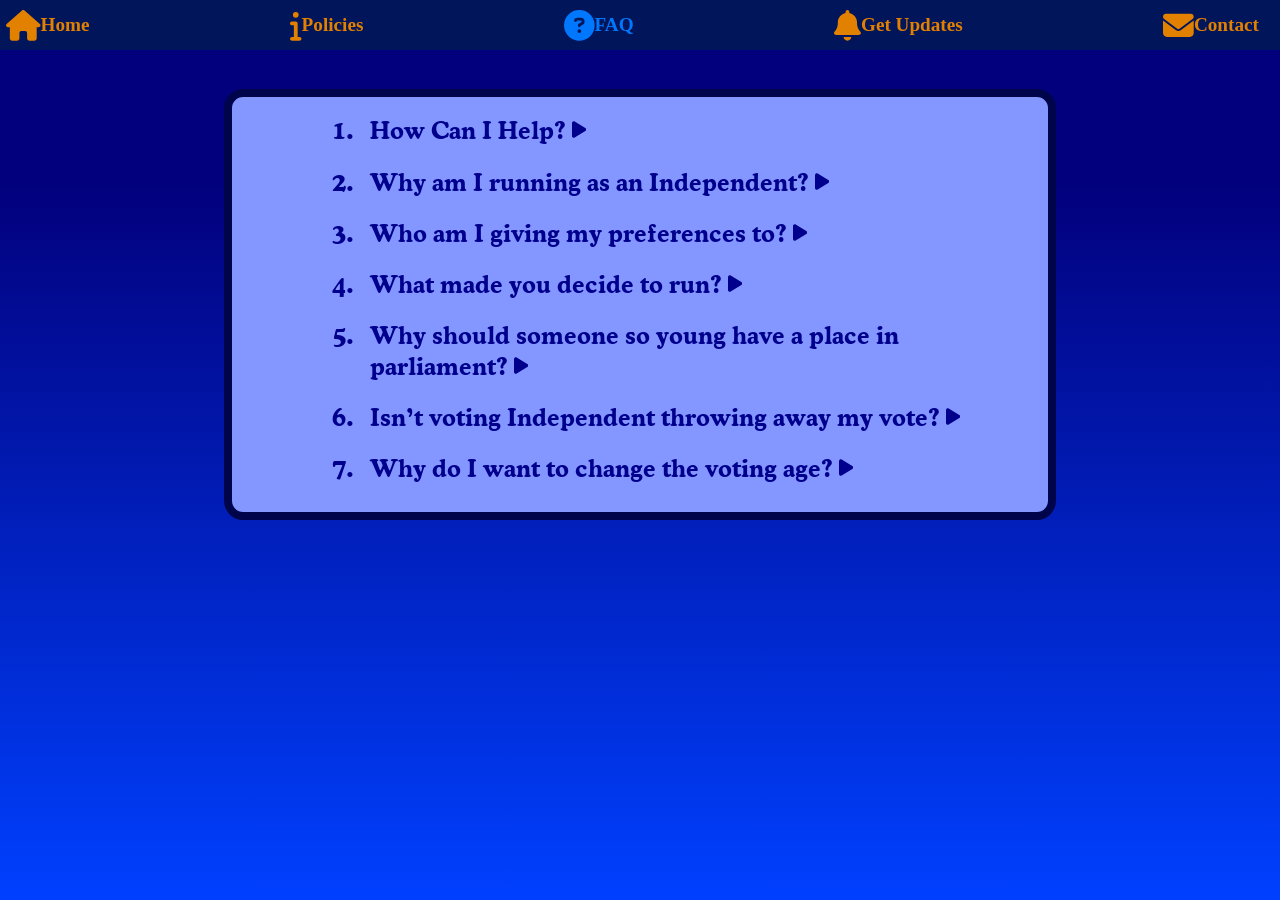
<file: FAQ.html>
<!DOCTYPE html>
<html lang="en">
  <head>
    <meta charset="UTF-8" />
    <meta name="viewport" content="width=device-width, initial-scale=1.0" />
    <title>Zeke Daley - Cowper Independent</title>
    <link rel="icon" type="image/png" href="favicon.ico" />
    <link rel="stylesheet" href="Stylesheet.css" />
    <base target="_self" />
    <script src="Functions.js"></script>
    <style>
      .intro-div {
        align-items: flex-start;
        padding-left: 10%;
        padding-top: 0.2cm;
      }
      .intro-paragraph {
        font-size: 0.67cm;
      }
      @media (orientation: portrait) {
        .intro-paragraph {
          font-size: 0.5cm;
        }
      }
    </style>
  </head>
  <body onload="CheckboxCheck()">
    <div class="banner">
      <a class="button" href="index.html"
        ><span class="button-text">Home</span
        ><svg class="icons" viewBox="0 0 576 512">
          <path
            d="M575.8 255.5c0 18-15 32.1-32 32.1l-32 0 .7 160.2c0 2.7-.2 5.4-.5 8.1l0 16.2c0 22.1-17.9 40-40 40l-16 0c-1.1 0-2.2 0-3.3-.1c-1.4 .1-2.8 .1-4.2 .1L416 512l-24 0c-22.1 0-40-17.9-40-40l0-24 0-64c0-17.7-14.3-32-32-32l-64 0c-17.7 0-32 14.3-32 32l0 64 0 24c0 22.1-17.9 40-40 40l-24 0-31.9 0c-1.5 0-3-.1-4.5-.2c-1.2 .1-2.4 .2-3.6 .2l-16 0c-22.1 0-40-17.9-40-40l0-112c0-.9 0-1.9 .1-2.8l0-69.7-32 0c-18 0-32-14-32-32.1c0-9 3-17 10-24L266.4 8c7-7 15-8 22-8s15 2 21 7L564.8 231.5c8 7 12 15 11 24z"
          /></svg
      ></a>

      <a class="button" href="Policies.html"
        ><span class="button-text">Policies</span
        ><svg class="icons" viewBox="0 0 192 512">
          <path
            d="M48 80a48 48 0 1 1 96 0A48 48 0 1 1 48 80zM0 224c0-17.7 14.3-32 32-32l64 0c17.7 0 32 14.3 32 32l0 224 32 0c17.7 0 32 14.3 32 32s-14.3 32-32 32L32 512c-17.7 0-32-14.3-32-32s14.3-32 32-32l32 0 0-192-32 0c-17.7 0-32-14.3-32-32z"
          /></svg
      ></a>

      <a class="button-current-page" href="FAQ.html"
        ><span class="button-text">FAQ</span
        ><svg class="icons" viewBox="0 0 512 512">
          <path
            d="M256 512A256 256 0 1 0 256 0a256 256 0 1 0 0 512zM169.8 165.3c7.9-22.3 29.1-37.3 52.8-37.3l58.3 0c34.9 0 63.1 28.3 63.1 63.1c0 22.6-12.1 43.5-31.7 54.8L280 264.4c-.2 13-10.9 23.6-24 23.6c-13.3 0-24-10.7-24-24l0-13.5c0-8.6 4.6-16.5 12.1-20.8l44.3-25.4c4.7-2.7 7.6-7.7 7.6-13.1c0-8.4-6.8-15.1-15.1-15.1l-58.3 0c-3.4 0-6.4 2.1-7.5 5.3l-.4 1.2c-4.4 12.5-18.2 19-30.6 14.6s-19-18.2-14.6-30.6l.4-1.2zM224 352a32 32 0 1 1 64 0 32 32 0 1 1 -64 0z"
          /></svg
      ></a>

      <a class="button" href="Get-Updates.html"
        ><span class="button-text">Get Updates</span
        ><svg class="icons" viewBox="0 0 448 512">
          <path
            d="M224 0c-17.7 0-32 14.3-32 32l0 19.2C119 66 64 130.6 64 208l0 18.8c0 47-17.3 92.4-48.5 127.6l-7.4 8.3c-8.4 9.4-10.4 22.9-5.3 34.4S19.4 416 32 416l384 0c12.6 0 24-7.4 29.2-18.9s3.1-25-5.3-34.4l-7.4-8.3C401.3 319.2 384 273.9 384 226.8l0-18.8c0-77.4-55-142-128-156.8L256 32c0-17.7-14.3-32-32-32zm45.3 493.3c12-12 18.7-28.3 18.7-45.3l-64 0-64 0c0 17 6.7 33.3 18.7 45.3s28.3 18.7 45.3 18.7s33.3-6.7 45.3-18.7z"
          /></svg
      ></a>

      <a class="button" style="margin-right: 15px" href="Contact.html"
        ><span class="button-text">Contact</span
        ><svg class="icons" viewBox="0 0 512 512">
          <path
            d="M48 64C21.5 64 0 85.5 0 112c0 15.1 7.1 29.3 19.2 38.4L236.8 313.6c11.4 8.5 27 8.5 38.4 0L492.8 150.4c12.1-9.1 19.2-23.3 19.2-38.4c0-26.5-21.5-48-48-48L48 64zM0 176L0 384c0 35.3 28.7 64 64 64l384 0c35.3 0 64-28.7 64-64l0-208L294.4 339.2c-22.8 17.1-54 17.1-76.8 0L0 176z"
          /></svg
      ></a>
    </div>

    <div id="mySidenav" class="sidenav">
      <a class="button-test" href="index.html"
        ><span class="button-text-test">Home</span
        ><svg class="icons-test" viewBox="0 0 576 512">
          <path
            d="M575.8 255.5c0 18-15 32.1-32 32.1l-32 0 .7 160.2c0 2.7-.2 5.4-.5 8.1l0 16.2c0 22.1-17.9 40-40 40l-16 0c-1.1 0-2.2 0-3.3-.1c-1.4 .1-2.8 .1-4.2 .1L416 512l-24 0c-22.1 0-40-17.9-40-40l0-24 0-64c0-17.7-14.3-32-32-32l-64 0c-17.7 0-32 14.3-32 32l0 64 0 24c0 22.1-17.9 40-40 40l-24 0-31.9 0c-1.5 0-3-.1-4.5-.2c-1.2 .1-2.4 .2-3.6 .2l-16 0c-22.1 0-40-17.9-40-40l0-112c0-.9 0-1.9 .1-2.8l0-69.7-32 0c-18 0-32-14-32-32.1c0-9 3-17 10-24L266.4 8c7-7 15-8 22-8s15 2 21 7L564.8 231.5c8 7 12 15 11 24z"
          /></svg
      ></a>

      <a class="button-test" href="Policies.html"
        ><span class="button-text-test">Policies</span
        ><svg class="icons-test" viewBox="0 0 192 512">
          <path
            d="M48 80a48 48 0 1 1 96 0A48 48 0 1 1 48 80zM0 224c0-17.7 14.3-32 32-32l64 0c17.7 0 32 14.3 32 32l0 224 32 0c17.7 0 32 14.3 32 32s-14.3 32-32 32L32 512c-17.7 0-32-14.3-32-32s14.3-32 32-32l32 0 0-192-32 0c-17.7 0-32-14.3-32-32z"
          /></svg
      ></a>

      <a class="button-test" href="Support-Me.html"
        ><span class="button-text-test">Support Me</span
        ><svg class="icons-test" viewBox="0 0 576 512">
          <path
            d="M312 24l0 10.5c6.4 1.2 12.6 2.7 18.2 4.2c12.8 3.4 20.4 16.6 17 29.4s-16.6 20.4-29.4 17c-10.9-2.9-21.1-4.9-30.2-5c-7.3-.1-14.7 1.7-19.4 4.4c-2.1 1.3-3.1 2.4-3.5 3c-.3 .5-.7 1.2-.7 2.8c0 .3 0 .5 0 .6c.2 .2 .9 1.2 3.3 2.6c5.8 3.5 14.4 6.2 27.4 10.1l.9 .3s0 0 0 0c11.1 3.3 25.9 7.8 37.9 15.3c13.7 8.6 26.1 22.9 26.4 44.9c.3 22.5-11.4 38.9-26.7 48.5c-6.7 4.1-13.9 7-21.3 8.8l0 10.6c0 13.3-10.7 24-24 24s-24-10.7-24-24l0-11.4c-9.5-2.3-18.2-5.3-25.6-7.8c-2.1-.7-4.1-1.4-6-2c-12.6-4.2-19.4-17.8-15.2-30.4s17.8-19.4 30.4-15.2c2.6 .9 5 1.7 7.3 2.5c13.6 4.6 23.4 7.9 33.9 8.3c8 .3 15.1-1.6 19.2-4.1c1.9-1.2 2.8-2.2 3.2-2.9c.4-.6 .9-1.8 .8-4.1l0-.2c0-1 0-2.1-4-4.6c-5.7-3.6-14.3-6.4-27.1-10.3l-1.9-.6c-10.8-3.2-25-7.5-36.4-14.4c-13.5-8.1-26.5-22-26.6-44.1c-.1-22.9 12.9-38.6 27.7-47.4c6.4-3.8 13.3-6.4 20.2-8.2L264 24c0-13.3 10.7-24 24-24s24 10.7 24 24zM568.2 336.3c13.1 17.8 9.3 42.8-8.5 55.9L433.1 485.5c-23.4 17.2-51.6 26.5-80.7 26.5L192 512 32 512c-17.7 0-32-14.3-32-32l0-64c0-17.7 14.3-32 32-32l36.8 0 44.9-36c22.7-18.2 50.9-28 80-28l78.3 0 16 0 64 0c17.7 0 32 14.3 32 32s-14.3 32-32 32l-64 0-16 0c-8.8 0-16 7.2-16 16s7.2 16 16 16l120.6 0 119.7-88.2c17.8-13.1 42.8-9.3 55.9 8.5zM193.6 384c0 0 0 0 0 0l-.9 0c.3 0 .6 0 .9 0z"
          /></svg
      ></a>

      <a class="button-current-page-test" href="FAQ.html"
        ><span class="button-text-test">FAQ</span
        ><svg class="icons-test" viewBox="0 0 512 512">
          <path
            d="M256 512A256 256 0 1 0 256 0a256 256 0 1 0 0 512zM169.8 165.3c7.9-22.3 29.1-37.3 52.8-37.3l58.3 0c34.9 0 63.1 28.3 63.1 63.1c0 22.6-12.1 43.5-31.7 54.8L280 264.4c-.2 13-10.9 23.6-24 23.6c-13.3 0-24-10.7-24-24l0-13.5c0-8.6 4.6-16.5 12.1-20.8l44.3-25.4c4.7-2.7 7.6-7.7 7.6-13.1c0-8.4-6.8-15.1-15.1-15.1l-58.3 0c-3.4 0-6.4 2.1-7.5 5.3l-.4 1.2c-4.4 12.5-18.2 19-30.6 14.6s-19-18.2-14.6-30.6l.4-1.2zM224 352a32 32 0 1 1 64 0 32 32 0 1 1 -64 0z"
          /></svg
      ></a>

      <a class="button-test" href="Get-Updates.html"
        ><span class="button-text-test">Get Updates</span
        ><svg class="icons-test" viewBox="0 0 448 512">
          <path
            d="M224 0c-17.7 0-32 14.3-32 32l0 19.2C119 66 64 130.6 64 208l0 18.8c0 47-17.3 92.4-48.5 127.6l-7.4 8.3c-8.4 9.4-10.4 22.9-5.3 34.4S19.4 416 32 416l384 0c12.6 0 24-7.4 29.2-18.9s3.1-25-5.3-34.4l-7.4-8.3C401.3 319.2 384 273.9 384 226.8l0-18.8c0-77.4-55-142-128-156.8L256 32c0-17.7-14.3-32-32-32zm45.3 493.3c12-12 18.7-28.3 18.7-45.3l-64 0-64 0c0 17 6.7 33.3 18.7 45.3s28.3 18.7 45.3 18.7s33.3-6.7 45.3-18.7z"
          /></svg
      ></a>

      <a class="button-test" style="margin-right: 15px" href="Contact.html"
        ><span class="button-text-test">Contact</span
        ><svg class="icons-test" viewBox="0 0 512 512">
          <path
            d="M48 64C21.5 64 0 85.5 0 112c0 15.1 7.1 29.3 19.2 38.4L236.8 313.6c11.4 8.5 27 8.5 38.4 0L492.8 150.4c12.1-9.1 19.2-23.3 19.2-38.4c0-26.5-21.5-48-48-48L48 64zM0 176L0 384c0 35.3 28.7 64 64 64l384 0c35.3 0 64-28.7 64-64l0-208L294.4 339.2c-22.8 17.1-54 17.1-76.8 0L0 176z"
          /></svg
      ></a>
    </div>

    <!-- Mobile -->
    <div class="banner-mobile">
      <a class="button-mobile" href="index.html"
        ><svg class="icons-mobile" viewBox="0 0 576 512">
          <path
            d="M575.8 255.5c0 18-15 32.1-32 32.1l-32 0 .7 160.2c0 2.7-.2 5.4-.5 8.1l0 16.2c0 22.1-17.9 40-40 40l-16 0c-1.1 0-2.2 0-3.3-.1c-1.4 .1-2.8 .1-4.2 .1L416 512l-24 0c-22.1 0-40-17.9-40-40l0-24 0-64c0-17.7-14.3-32-32-32l-64 0c-17.7 0-32 14.3-32 32l0 64 0 24c0 22.1-17.9 40-40 40l-24 0-31.9 0c-1.5 0-3-.1-4.5-.2c-1.2 .1-2.4 .2-3.6 .2l-16 0c-22.1 0-40-17.9-40-40l0-112c0-.9 0-1.9 .1-2.8l0-69.7-32 0c-18 0-32-14-32-32.1c0-9 3-17 10-24L266.4 8c7-7 15-8 22-8s15 2 21 7L564.8 231.5c8 7 12 15 11 24z"
          /></svg
      ></a>

      <a class="button-mobile" href="Policies.html"
        ><svg class="icons-mobile" viewBox="0 0 192 512">
          <path
            d="M48 80a48 48 0 1 1 96 0A48 48 0 1 1 48 80zM0 224c0-17.7 14.3-32 32-32l64 0c17.7 0 32 14.3 32 32l0 224 32 0c17.7 0 32 14.3 32 32s-14.3 32-32 32L32 512c-17.7 0-32-14.3-32-32s14.3-32 32-32l32 0 0-192-32 0c-17.7 0-32-14.3-32-32z"
          /></svg
      ></a>

      <a class="button-mobile" href="Support-Me.html"
        ><svg class="icons-mobile" viewBox="0 0 576 512">
          <path
            d="M312 24l0 10.5c6.4 1.2 12.6 2.7 18.2 4.2c12.8 3.4 20.4 16.6 17 29.4s-16.6 20.4-29.4 17c-10.9-2.9-21.1-4.9-30.2-5c-7.3-.1-14.7 1.7-19.4 4.4c-2.1 1.3-3.1 2.4-3.5 3c-.3 .5-.7 1.2-.7 2.8c0 .3 0 .5 0 .6c.2 .2 .9 1.2 3.3 2.6c5.8 3.5 14.4 6.2 27.4 10.1l.9 .3s0 0 0 0c11.1 3.3 25.9 7.8 37.9 15.3c13.7 8.6 26.1 22.9 26.4 44.9c.3 22.5-11.4 38.9-26.7 48.5c-6.7 4.1-13.9 7-21.3 8.8l0 10.6c0 13.3-10.7 24-24 24s-24-10.7-24-24l0-11.4c-9.5-2.3-18.2-5.3-25.6-7.8c-2.1-.7-4.1-1.4-6-2c-12.6-4.2-19.4-17.8-15.2-30.4s17.8-19.4 30.4-15.2c2.6 .9 5 1.7 7.3 2.5c13.6 4.6 23.4 7.9 33.9 8.3c8 .3 15.1-1.6 19.2-4.1c1.9-1.2 2.8-2.2 3.2-2.9c.4-.6 .9-1.8 .8-4.1l0-.2c0-1 0-2.1-4-4.6c-5.7-3.6-14.3-6.4-27.1-10.3l-1.9-.6c-10.8-3.2-25-7.5-36.4-14.4c-13.5-8.1-26.5-22-26.6-44.1c-.1-22.9 12.9-38.6 27.7-47.4c6.4-3.8 13.3-6.4 20.2-8.2L264 24c0-13.3 10.7-24 24-24s24 10.7 24 24zM568.2 336.3c13.1 17.8 9.3 42.8-8.5 55.9L433.1 485.5c-23.4 17.2-51.6 26.5-80.7 26.5L192 512 32 512c-17.7 0-32-14.3-32-32l0-64c0-17.7 14.3-32 32-32l36.8 0 44.9-36c22.7-18.2 50.9-28 80-28l78.3 0 16 0 64 0c17.7 0 32 14.3 32 32s-14.3 32-32 32l-64 0-16 0c-8.8 0-16 7.2-16 16s7.2 16 16 16l120.6 0 119.7-88.2c17.8-13.1 42.8-9.3 55.9 8.5zM193.6 384c0 0 0 0 0 0l-.9 0c.3 0 .6 0 .9 0z"
          /></svg
      ></a>

      <a class="button-mobile" href="Get-Updates.html"
        ><svg class="icons-mobile" viewBox="0 0 448 512">
          <path
            d="M224 0c-17.7 0-32 14.3-32 32l0 19.2C119 66 64 130.6 64 208l0 18.8c0 47-17.3 92.4-48.5 127.6l-7.4 8.3c-8.4 9.4-10.4 22.9-5.3 34.4S19.4 416 32 416l384 0c12.6 0 24-7.4 29.2-18.9s3.1-25-5.3-34.4l-7.4-8.3C401.3 319.2 384 273.9 384 226.8l0-18.8c0-77.4-55-142-128-156.8L256 32c0-17.7-14.3-32-32-32zm45.3 493.3c12-12 18.7-28.3 18.7-45.3l-64 0-64 0c0 17 6.7 33.3 18.7 45.3s28.3 18.7 45.3 18.7s33.3-6.7 45.3-18.7z"
          /></svg
      ></a>

      <a class="button-mobile" href="Contact.html"
        ><svg class="icons-mobile" viewBox="0 0 512 512">
          <path
            d="M48 64C21.5 64 0 85.5 0 112c0 15.1 7.1 29.3 19.2 38.4L236.8 313.6c11.4 8.5 27 8.5 38.4 0L492.8 150.4c12.1-9.1 19.2-23.3 19.2-38.4c0-26.5-21.5-48-48-48L48 64zM0 176L0 384c0 35.3 28.7 64 64 64l384 0c35.3 0 64-28.7 64-64l0-208L294.4 339.2c-22.8 17.1-54 17.1-76.8 0L0 176z"
          /></svg
      ></a>

      <a class="button-mobile">
        <div class="hamburger-div">
          <label class="hamburger-menu">
            <input type="checkbox" id="Test-check" onclick="sidebar()" />
          </label>
        </div>
      </a>
    </div>
    <div class="main-div">
      <div class="intro-div">
        <span class="intro-text">
          <ol class="intro-paragraph">
            <li class="FAQ-Heading">
              <div class="dropdown-header">
                <span class="underline">How Can I Help?</span>
                <span class="arrow"
                  ><svg
                    style="height: 0.5cm"
                    id="dropdown-svg"
                    xmlns="http://www.w3.org/2000/svg"
                    viewBox="0 0 384 512"
                  >
                    <path
                      d="M73 39c-14.8-9.1-33.4-9.4-48.5-.9S0 62.6 0 80L0 432c0 17.4 9.4 33.4 24.5 41.9s33.7 8.1 48.5-.9L361 297c14.3-8.7 23-24.2 23-41s-8.7-32.2-23-41L73 39z"
                    /></svg
                ></span>
              </div>
              <div class="dropdown-content">
                <p class="intro-paragraph">
                  If you would like to help financially, please head to my
                  <a style="color: var(--Link-Colour)" href="Support-Me.html"
                    >support me page</a
                  >
                  on this website. We also have limited edition corflute signs.
                  Message me at
                  <a
                    style="color: var(--Link-Colour)"
                    href="mailto:Zeke4Cowper@Outlook.com"
                    target="_blank"
                    >Zeke4Cowper@Outlook.com</a
                  >
                  to be one of the few to have one in your yard or at your
                  business. (It’s sure to be a collector’s item &#x1F609;)
                </p>
              </div>
            </li>
            <li class="FAQ-Heading">
              <div class="dropdown-header">
                <span class="underline"
                  >Why am I running as an Independent?</span
                >
                <span class="arrow"
                  ><svg
                    style="height: 0.5cm"
                    id="dropdown-svg"
                    xmlns="http://www.w3.org/2000/svg"
                    viewBox="0 0 384 512"
                  >
                    <path
                      d="M73 39c-14.8-9.1-33.4-9.4-48.5-.9S0 62.6 0 80L0 432c0 17.4 9.4 33.4 24.5 41.9s33.7 8.1 48.5-.9L361 297c14.3-8.7 23-24.2 23-41s-8.7-32.2-23-41L73 39z"
                    /></svg
                ></span>
              </div>
              <div class="dropdown-content">
                <p class="intro-paragraph">
                  Running as an Independent allows me to be free to consider how
                  to vote on legislation without having to ‘tow the party line’.
                  Members of parties are required to be part of party
                  committees, which can be time consuming. As an Independent, I
                  have more time to consult and fight for my local constituents.
                  Most parties receive donations from big business, which gives
                  big business a lot of access to politicians. These big
                  businesses then make sure these politicians push the agendas
                  that are of benefit to big business. As a young person, I find
                  it disturbing that big business can have such an input into
                  policy, whilst the average person feels excluded. Thus, I
                  believe that being an independent is not only a perfect fit
                  for me, but will work for the betterment of Cowper.
                </p>
              </div>
            </li>
            <li class="FAQ-Heading">
              <div class="dropdown-header">
                <span class="underline"
                  >Who am I giving my preferences to?</span
                >
                <span class="arrow"
                  ><svg
                    style="height: 0.5cm"
                    id="dropdown-svg"
                    xmlns="http://www.w3.org/2000/svg"
                    viewBox="0 0 384 512"
                  >
                    <path
                      d="M73 39c-14.8-9.1-33.4-9.4-48.5-.9S0 62.6 0 80L0 432c0 17.4 9.4 33.4 24.5 41.9s33.7 8.1 48.5-.9L361 297c14.3-8.7 23-24.2 23-41s-8.7-32.2-23-41L73 39z"
                    /></svg
                ></span>
              </div>
              <div class="dropdown-content">
                <p class="intro-paragraph">
                  ‘How to Vote Cards’ are used to convey to the public
                  specifically how candidates want their voters to organise
                  their preferences on their vote. Whilst I want people to
                  choose me as their primary vote (number 1), I don’t believe
                  that I should be pressuring my supporters to choose one
                  candidate or another after me. The only thing I urge you to
                  do, is to please make sure that you
                  <b style="color: rgb(226, 226, 226)">number all the boxes</b>
                  on the ballot paper so that your vote counts. As I don’t
                  believe in pressuring people into how to vote, combined with
                  the fact that I am running a low budget campaign, I have opted
                  to not produce how to vote cards.
                </p>
                <p class="intro-paragraph">
                  Furthermore, I have a personal grievance against the vast
                  amount of waste produced during elections. Specifically, how
                  to vote cards are produced en masse in the thousands, many of
                  which end up in bins. This is incredibly wasteful, and I thus
                  feel obligated to mention it.
                </p>
              </div>
            </li>
            <li class="FAQ-Heading">
              <div class="dropdown-header">
                <span class="underline">What made you decide to run?</span>
                <span class="arrow"
                  ><svg
                    style="height: 0.5cm"
                    id="dropdown-svg"
                    xmlns="http://www.w3.org/2000/svg"
                    viewBox="0 0 384 512"
                  >
                    <path
                      d="M73 39c-14.8-9.1-33.4-9.4-48.5-.9S0 62.6 0 80L0 432c0 17.4 9.4 33.4 24.5 41.9s33.7 8.1 48.5-.9L361 297c14.3-8.7 23-24.2 23-41s-8.7-32.2-23-41L73 39z"
                    /></svg
                ></span>
              </div>
              <div class="dropdown-content">
                <p class="intro-paragraph">
                  Politics is an important part of being Australian; it gives
                  people a voice and unites us with a common goal. However, I
                  feel that the majority of young adults are disinterested in
                  politics. This is because of the disillusionment young people
                  have with modern society, as well as the fact that public
                  affairs are often considered to be distant and irrelevant. I
                  believe that by running in the election, I will not only be
                  encouraging my generation to get more involved, but also
                  showing that the youth of Australia do have a place in
                  politics. We are the ones that will inherit Australia, so we
                  should become more involved in the governance of our home.
                </p>
              </div>
            </li>
            <li class="FAQ-Heading">
              <div class="dropdown-header">
                <span class="underline"
                  >Why should someone so young have a place in parliament?</span
                >
                <span class="arrow"
                  ><svg
                    style="height: 0.5cm"
                    id="dropdown-svg"
                    xmlns="http://www.w3.org/2000/svg"
                    viewBox="0 0 384 512"
                  >
                    <path
                      d="M73 39c-14.8-9.1-33.4-9.4-48.5-.9S0 62.6 0 80L0 432c0 17.4 9.4 33.4 24.5 41.9s33.7 8.1 48.5-.9L361 297c14.3-8.7 23-24.2 23-41s-8.7-32.2-23-41L73 39z"
                    /></svg
                ></span>
              </div>
              <div class="dropdown-content">
                <p class="intro-paragraph">
                  I believe that it is important to create diversity in
                  parliament by offering voters a wide array of candidates. This
                  means not only a large number of choices, but also people from
                  different backgrounds and demographics. This can lead to
                  sturdy debate in parliament, with different points of views
                  being put forth and discussed. This can only lead to the
                  betterment of Australian democracy.
                </p>
                <p class="intro-paragraph">
                  As I am eighteen years of age, I present a different
                  perspective than other representatives, one that was forged
                  from different experiences and a unique worldview. On the
                  whole, the majority of politicians come from a small cross
                  section of the Australian community. This is a
                  misrepresentation of our demographic, which is why you should
                  vote for a young person.
                </p>
              </div>
            </li>
            <li class="FAQ-Heading">
              <div class="dropdown-header">
                <span class="underline"
                  >Isn’t voting Independent throwing away my vote?</span
                >
                <span class="arrow"
                  ><svg
                    style="height: 0.5cm"
                    id="dropdown-svg"
                    xmlns="http://www.w3.org/2000/svg"
                    viewBox="0 0 384 512"
                  >
                    <path
                      d="M73 39c-14.8-9.1-33.4-9.4-48.5-.9S0 62.6 0 80L0 432c0 17.4 9.4 33.4 24.5 41.9s33.7 8.1 48.5-.9L361 297c14.3-8.7 23-24.2 23-41s-8.7-32.2-23-41L73 39z"
                    /></svg
                ></span>
              </div>
              <div class="dropdown-content">
                <p class="intro-paragraph">
                  Absolutely not!
                  <br />
                  In Australia, everyone’s vote counts. Even if your first
                  preference does not win, there is a very high likelihood that
                  your preferences will affect the outcome of who is elected in
                  your area. This is especially true in electorates that have
                  become a swinging electorate. In this election, I believe that
                  Cowper will be in that special group of electorates that have
                  become marginal. This means that Cowper can be influential in
                  regards to the future of Australia over the coming years. Do
                  not be scared to vote Independent; regardless of whether or
                  not your primary candidate gets in, your preferences ensure
                  that your vote still counts.
                </p>
              </div>
            </li>
            <li class="FAQ-Heading">
              <div class="dropdown-header">
                <span class="underline"
                  >Why do I want to change the voting age?</span
                >
                <span class="arrow"
                  ><svg
                    style="height: 0.5cm"
                    id="dropdown-svg"
                    xmlns="http://www.w3.org/2000/svg"
                    viewBox="0 0 384 512"
                  >
                    <path
                      d="M73 39c-14.8-9.1-33.4-9.4-48.5-.9S0 62.6 0 80L0 432c0 17.4 9.4 33.4 24.5 41.9s33.7 8.1 48.5-.9L361 297c14.3-8.7 23-24.2 23-41s-8.7-32.2-23-41L73 39z"
                    /></svg
                ></span>
              </div>
              <div class="dropdown-content">
                <span class="intro-paragraph">
                  <p class="intro-paragraph" style="font-weight: 900">
                    Historically, the structure of voting in Australia has
                    evolved.
                  </p>
                  <p class="intro-paragraph" style="text-decoration: underline">
                    1901 – Federation
                  </p>
                  <ul>
                    <li>Voting rules were based on state laws.</li>
                    <li>
                      Only South Australian and Western Australian women could
                      vote in the first federal election.
                    </li>
                    <li>
                      Most Indigenous Australians were excluded, depending on
                      the state.
                    </li>
                  </ul>
                  <br />
                  <p class="intro-paragraph" style="text-decoration: underline">
                    1902 – Commonwealth Franchise Act
                  </p>
                  <ul>
                    <li>
                      Gave white women the right to vote and stand in federal
                      elections (Australia was the second country to do this
                      after New Zealand).
                    </li>
                    <li>
                      Excluded all Indigenous Australians from voting federally
                      (unless they already had state voting rights in 1901).
                    </li>
                    <li>
                      Also excluded people of non-European descent (e.g. Asian,
                      Pacific Islander background), unless already enfranchised
                      at the state level.
                    </li>
                  </ul>
                  <br />
                  <p class="intro-paragraph" style="text-decoration: underline">
                    1924 – Compulsory Voting Introduced
                  </p>
                  <ul>
                    <li>
                      Voting in federal elections became compulsory for all
                      eligible citizens aged 21+ (This was due to low voter
                      turnouts)
                    </li>
                  </ul>
                  <br />
                  <p class="intro-paragraph" style="text-decoration: underline">
                    1962 – Full Federal Enfranchisement for Indigenous
                    Australians
                  </p>
                  <ul>
                    <li>
                      The Commonwealth Electoral Act was amended to allow all
                      Indigenous Australians the right to enrol and vote in
                      federal elections.
                    </li>
                  </ul>
                  <br />
                  <p class="intro-paragraph" style="text-decoration: underline">
                    1973 – Voting Age Lowered
                  </p>
                  <ul>
                    <li>Voting age reduced from 21 to 18 years.</li>
                  </ul>
                  <br />
                  <p class="intro-paragraph" style="text-decoration: underline">
                    1984 – Enrolment and Voting Made Compulsory for Indigenous
                    Australians
                  </p>
                  <ul>
                    <li>
                      Brought Indigenous Australians into line with the general
                      population: voting became compulsory for all.
                    </li>
                    <li>Voting was no longer optional for Indigenous people</li>
                  </ul>
                  <br />
                  <p class="intro-paragraph">
                    My conclusion to this is that the restrictions regarding who
                    can vote has been evolving over time to adapt to modern
                    values. This is why I believe that we should consider
                    extending the right to vote to sixteen and seventeen year
                    olds on a voluntary basis. (See policies section for an
                    extended discussion on this topic).
                  </p>
                </span>
              </div>
            </li>
          </ol>
        </span>
      </div>
    </div>
    <script>
      document.addEventListener("DOMContentLoaded", function () {
        const dropdownHeaders = document.querySelectorAll(".dropdown-header");

        dropdownHeaders.forEach((header) => {
          header.addEventListener("click", function () {
            // Toggle header active state for arrow rotation
            this.classList.toggle("active");
            const content = this.nextElementSibling;

            if (content) {
              // If max-height is set, remove it to collapse, otherwise set to scrollHeight to expand.
              if (
                content.style.maxHeight &&
                content.style.maxHeight !== "0px"
              ) {
                content.style.maxHeight = "0px";
              } else {
                content.style.maxHeight = content.scrollHeight + "px";
              }
            }
          });
        });
      });
    </script>
  </body>
</html>
</file>
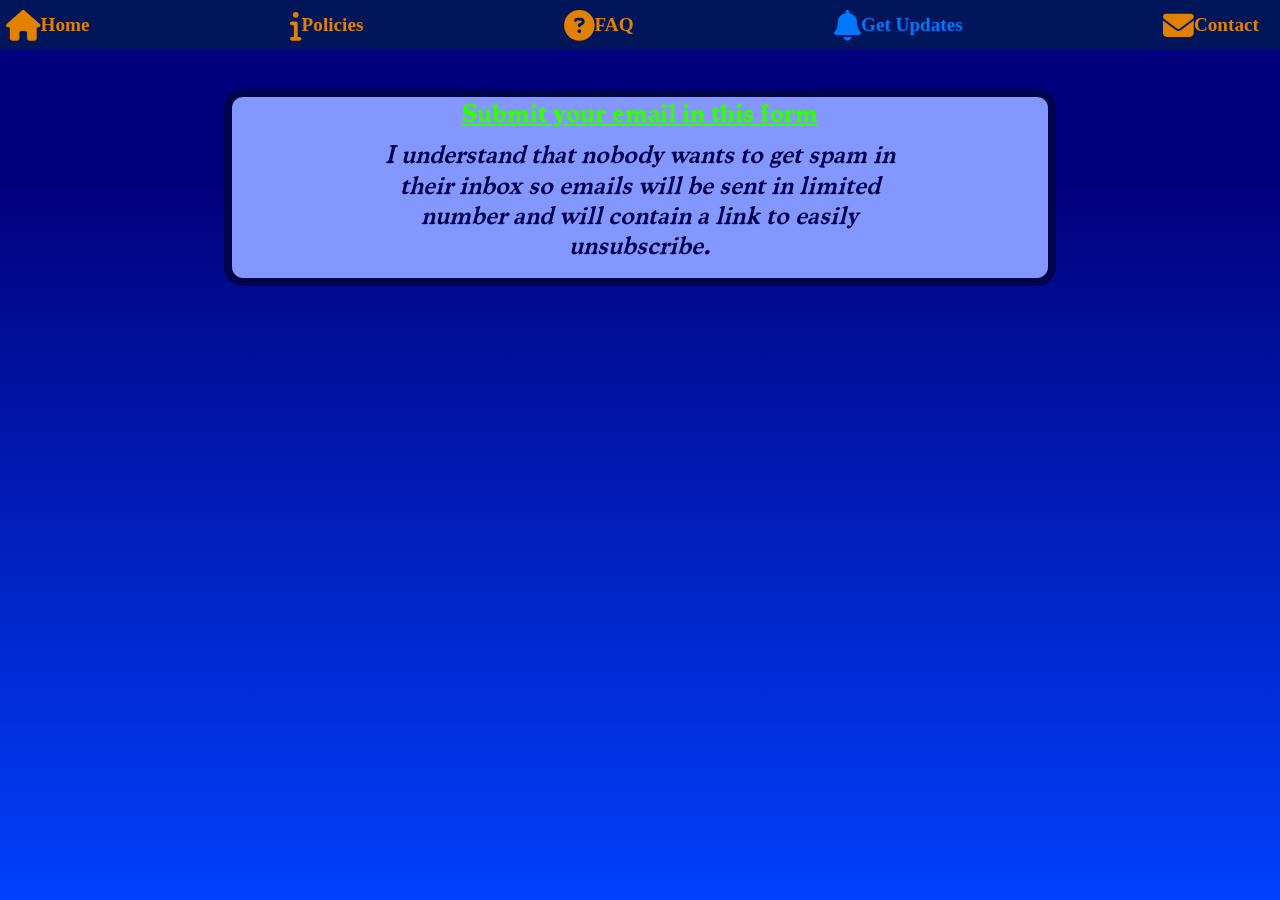
<file: Get-Updates.html>
<!DOCTYPE html>
<html lang="en">
  <head>
    <meta charset="UTF-8" />
    <meta name="viewport" content="width=device-width, initial-scale=1.0" />
    <title>Zeke Daley - Cowper Independent</title>
    <link rel="icon" type="image/png" href="favicon.ico" />
    <link rel="stylesheet" href="Stylesheet.css" />
    <base target="_self" />
    <script src="Functions.js"></script>
  </head>
  <body onload="CheckboxCheck()">
    <div class="banner">
      <a class="button" href="index.html"
        ><span class="button-text">Home</span
        ><svg class="icons" viewBox="0 0 576 512">
          <path
            d="M575.8 255.5c0 18-15 32.1-32 32.1l-32 0 .7 160.2c0 2.7-.2 5.4-.5 8.1l0 16.2c0 22.1-17.9 40-40 40l-16 0c-1.1 0-2.2 0-3.3-.1c-1.4 .1-2.8 .1-4.2 .1L416 512l-24 0c-22.1 0-40-17.9-40-40l0-24 0-64c0-17.7-14.3-32-32-32l-64 0c-17.7 0-32 14.3-32 32l0 64 0 24c0 22.1-17.9 40-40 40l-24 0-31.9 0c-1.5 0-3-.1-4.5-.2c-1.2 .1-2.4 .2-3.6 .2l-16 0c-22.1 0-40-17.9-40-40l0-112c0-.9 0-1.9 .1-2.8l0-69.7-32 0c-18 0-32-14-32-32.1c0-9 3-17 10-24L266.4 8c7-7 15-8 22-8s15 2 21 7L564.8 231.5c8 7 12 15 11 24z"
          /></svg
      ></a>

      <a class="button" href="Policies.html"
        ><span class="button-text">Policies</span
        ><svg class="icons" viewBox="0 0 192 512">
          <path
            d="M48 80a48 48 0 1 1 96 0A48 48 0 1 1 48 80zM0 224c0-17.7 14.3-32 32-32l64 0c17.7 0 32 14.3 32 32l0 224 32 0c17.7 0 32 14.3 32 32s-14.3 32-32 32L32 512c-17.7 0-32-14.3-32-32s14.3-32 32-32l32 0 0-192-32 0c-17.7 0-32-14.3-32-32z"
          /></svg
      ></a>

      <a class="button" href="FAQ.html"
        ><span class="button-text">FAQ</span
        ><svg class="icons" viewBox="0 0 512 512">
          <path
            d="M256 512A256 256 0 1 0 256 0a256 256 0 1 0 0 512zM169.8 165.3c7.9-22.3 29.1-37.3 52.8-37.3l58.3 0c34.9 0 63.1 28.3 63.1 63.1c0 22.6-12.1 43.5-31.7 54.8L280 264.4c-.2 13-10.9 23.6-24 23.6c-13.3 0-24-10.7-24-24l0-13.5c0-8.6 4.6-16.5 12.1-20.8l44.3-25.4c4.7-2.7 7.6-7.7 7.6-13.1c0-8.4-6.8-15.1-15.1-15.1l-58.3 0c-3.4 0-6.4 2.1-7.5 5.3l-.4 1.2c-4.4 12.5-18.2 19-30.6 14.6s-19-18.2-14.6-30.6l.4-1.2zM224 352a32 32 0 1 1 64 0 32 32 0 1 1 -64 0z"
          /></svg
      ></a>

      <a class="button-current-page" href="Get-Updates.html"
        ><span class="button-text">Get Updates</span
        ><svg class="icons" viewBox="0 0 448 512">
          <path
            d="M224 0c-17.7 0-32 14.3-32 32l0 19.2C119 66 64 130.6 64 208l0 18.8c0 47-17.3 92.4-48.5 127.6l-7.4 8.3c-8.4 9.4-10.4 22.9-5.3 34.4S19.4 416 32 416l384 0c12.6 0 24-7.4 29.2-18.9s3.1-25-5.3-34.4l-7.4-8.3C401.3 319.2 384 273.9 384 226.8l0-18.8c0-77.4-55-142-128-156.8L256 32c0-17.7-14.3-32-32-32zm45.3 493.3c12-12 18.7-28.3 18.7-45.3l-64 0-64 0c0 17 6.7 33.3 18.7 45.3s28.3 18.7 45.3 18.7s33.3-6.7 45.3-18.7z"
          /></svg
      ></a>

      <a class="button" style="margin-right: 15px" href="Contact.html"
        ><span class="button-text">Contact</span
        ><svg class="icons" viewBox="0 0 512 512">
          <path
            d="M48 64C21.5 64 0 85.5 0 112c0 15.1 7.1 29.3 19.2 38.4L236.8 313.6c11.4 8.5 27 8.5 38.4 0L492.8 150.4c12.1-9.1 19.2-23.3 19.2-38.4c0-26.5-21.5-48-48-48L48 64zM0 176L0 384c0 35.3 28.7 64 64 64l384 0c35.3 0 64-28.7 64-64l0-208L294.4 339.2c-22.8 17.1-54 17.1-76.8 0L0 176z"
          /></svg
      ></a>
    </div>

    <div id="mySidenav" class="sidenav">
      <a class="button-test" href="index.html"
        ><span class="button-text-test">Home</span
        ><svg class="icons-test" viewBox="0 0 576 512">
          <path
            d="M575.8 255.5c0 18-15 32.1-32 32.1l-32 0 .7 160.2c0 2.7-.2 5.4-.5 8.1l0 16.2c0 22.1-17.9 40-40 40l-16 0c-1.1 0-2.2 0-3.3-.1c-1.4 .1-2.8 .1-4.2 .1L416 512l-24 0c-22.1 0-40-17.9-40-40l0-24 0-64c0-17.7-14.3-32-32-32l-64 0c-17.7 0-32 14.3-32 32l0 64 0 24c0 22.1-17.9 40-40 40l-24 0-31.9 0c-1.5 0-3-.1-4.5-.2c-1.2 .1-2.4 .2-3.6 .2l-16 0c-22.1 0-40-17.9-40-40l0-112c0-.9 0-1.9 .1-2.8l0-69.7-32 0c-18 0-32-14-32-32.1c0-9 3-17 10-24L266.4 8c7-7 15-8 22-8s15 2 21 7L564.8 231.5c8 7 12 15 11 24z"
          /></svg
      ></a>

      <a class="button-test" href="Policies.html"
        ><span class="button-text-test">Policies</span
        ><svg class="icons-test" viewBox="0 0 192 512">
          <path
            d="M48 80a48 48 0 1 1 96 0A48 48 0 1 1 48 80zM0 224c0-17.7 14.3-32 32-32l64 0c17.7 0 32 14.3 32 32l0 224 32 0c17.7 0 32 14.3 32 32s-14.3 32-32 32L32 512c-17.7 0-32-14.3-32-32s14.3-32 32-32l32 0 0-192-32 0c-17.7 0-32-14.3-32-32z"
          /></svg
      ></a>

      <a class="button-test" href="Support-Me.html"
        ><span class="button-text-test">Support Me</span
        ><svg class="icons-test" viewBox="0 0 576 512">
          <path
            d="M312 24l0 10.5c6.4 1.2 12.6 2.7 18.2 4.2c12.8 3.4 20.4 16.6 17 29.4s-16.6 20.4-29.4 17c-10.9-2.9-21.1-4.9-30.2-5c-7.3-.1-14.7 1.7-19.4 4.4c-2.1 1.3-3.1 2.4-3.5 3c-.3 .5-.7 1.2-.7 2.8c0 .3 0 .5 0 .6c.2 .2 .9 1.2 3.3 2.6c5.8 3.5 14.4 6.2 27.4 10.1l.9 .3s0 0 0 0c11.1 3.3 25.9 7.8 37.9 15.3c13.7 8.6 26.1 22.9 26.4 44.9c.3 22.5-11.4 38.9-26.7 48.5c-6.7 4.1-13.9 7-21.3 8.8l0 10.6c0 13.3-10.7 24-24 24s-24-10.7-24-24l0-11.4c-9.5-2.3-18.2-5.3-25.6-7.8c-2.1-.7-4.1-1.4-6-2c-12.6-4.2-19.4-17.8-15.2-30.4s17.8-19.4 30.4-15.2c2.6 .9 5 1.7 7.3 2.5c13.6 4.6 23.4 7.9 33.9 8.3c8 .3 15.1-1.6 19.2-4.1c1.9-1.2 2.8-2.2 3.2-2.9c.4-.6 .9-1.8 .8-4.1l0-.2c0-1 0-2.1-4-4.6c-5.7-3.6-14.3-6.4-27.1-10.3l-1.9-.6c-10.8-3.2-25-7.5-36.4-14.4c-13.5-8.1-26.5-22-26.6-44.1c-.1-22.9 12.9-38.6 27.7-47.4c6.4-3.8 13.3-6.4 20.2-8.2L264 24c0-13.3 10.7-24 24-24s24 10.7 24 24zM568.2 336.3c13.1 17.8 9.3 42.8-8.5 55.9L433.1 485.5c-23.4 17.2-51.6 26.5-80.7 26.5L192 512 32 512c-17.7 0-32-14.3-32-32l0-64c0-17.7 14.3-32 32-32l36.8 0 44.9-36c22.7-18.2 50.9-28 80-28l78.3 0 16 0 64 0c17.7 0 32 14.3 32 32s-14.3 32-32 32l-64 0-16 0c-8.8 0-16 7.2-16 16s7.2 16 16 16l120.6 0 119.7-88.2c17.8-13.1 42.8-9.3 55.9 8.5zM193.6 384c0 0 0 0 0 0l-.9 0c.3 0 .6 0 .9 0z"
          /></svg
      ></a>

      <a class="button-test" href="FAQ.html"
        ><span class="button-text-test">FAQ</span
        ><svg class="icons-test" viewBox="0 0 512 512">
          <path
            d="M256 512A256 256 0 1 0 256 0a256 256 0 1 0 0 512zM169.8 165.3c7.9-22.3 29.1-37.3 52.8-37.3l58.3 0c34.9 0 63.1 28.3 63.1 63.1c0 22.6-12.1 43.5-31.7 54.8L280 264.4c-.2 13-10.9 23.6-24 23.6c-13.3 0-24-10.7-24-24l0-13.5c0-8.6 4.6-16.5 12.1-20.8l44.3-25.4c4.7-2.7 7.6-7.7 7.6-13.1c0-8.4-6.8-15.1-15.1-15.1l-58.3 0c-3.4 0-6.4 2.1-7.5 5.3l-.4 1.2c-4.4 12.5-18.2 19-30.6 14.6s-19-18.2-14.6-30.6l.4-1.2zM224 352a32 32 0 1 1 64 0 32 32 0 1 1 -64 0z"
          /></svg
      ></a>

      <a class="button-current-page-test" href="Get-Updates.html"
        ><span class="button-text-test">Get Updates</span
        ><svg class="icons-test" viewBox="0 0 448 512">
          <path
            d="M224 0c-17.7 0-32 14.3-32 32l0 19.2C119 66 64 130.6 64 208l0 18.8c0 47-17.3 92.4-48.5 127.6l-7.4 8.3c-8.4 9.4-10.4 22.9-5.3 34.4S19.4 416 32 416l384 0c12.6 0 24-7.4 29.2-18.9s3.1-25-5.3-34.4l-7.4-8.3C401.3 319.2 384 273.9 384 226.8l0-18.8c0-77.4-55-142-128-156.8L256 32c0-17.7-14.3-32-32-32zm45.3 493.3c12-12 18.7-28.3 18.7-45.3l-64 0-64 0c0 17 6.7 33.3 18.7 45.3s28.3 18.7 45.3 18.7s33.3-6.7 45.3-18.7z"
          /></svg
      ></a>

      <a class="button-test" style="margin-right: 15px" href="Contact.html"
        ><span class="button-text-test">Contact</span
        ><svg class="icons-test" viewBox="0 0 512 512">
          <path
            d="M48 64C21.5 64 0 85.5 0 112c0 15.1 7.1 29.3 19.2 38.4L236.8 313.6c11.4 8.5 27 8.5 38.4 0L492.8 150.4c12.1-9.1 19.2-23.3 19.2-38.4c0-26.5-21.5-48-48-48L48 64zM0 176L0 384c0 35.3 28.7 64 64 64l384 0c35.3 0 64-28.7 64-64l0-208L294.4 339.2c-22.8 17.1-54 17.1-76.8 0L0 176z"
          /></svg
      ></a>
    </div>

    <!-- Mobile -->
    <div class="banner-mobile">
      <a class="button-mobile" href="index.html"
        ><svg class="icons-mobile" viewBox="0 0 576 512">
          <path
            d="M575.8 255.5c0 18-15 32.1-32 32.1l-32 0 .7 160.2c0 2.7-.2 5.4-.5 8.1l0 16.2c0 22.1-17.9 40-40 40l-16 0c-1.1 0-2.2 0-3.3-.1c-1.4 .1-2.8 .1-4.2 .1L416 512l-24 0c-22.1 0-40-17.9-40-40l0-24 0-64c0-17.7-14.3-32-32-32l-64 0c-17.7 0-32 14.3-32 32l0 64 0 24c0 22.1-17.9 40-40 40l-24 0-31.9 0c-1.5 0-3-.1-4.5-.2c-1.2 .1-2.4 .2-3.6 .2l-16 0c-22.1 0-40-17.9-40-40l0-112c0-.9 0-1.9 .1-2.8l0-69.7-32 0c-18 0-32-14-32-32.1c0-9 3-17 10-24L266.4 8c7-7 15-8 22-8s15 2 21 7L564.8 231.5c8 7 12 15 11 24z"
          /></svg
      ></a>

      <a class="button-mobile" href="Policies.html"
        ><svg class="icons-mobile" viewBox="0 0 192 512">
          <path
            d="M48 80a48 48 0 1 1 96 0A48 48 0 1 1 48 80zM0 224c0-17.7 14.3-32 32-32l64 0c17.7 0 32 14.3 32 32l0 224 32 0c17.7 0 32 14.3 32 32s-14.3 32-32 32L32 512c-17.7 0-32-14.3-32-32s14.3-32 32-32l32 0 0-192-32 0c-17.7 0-32-14.3-32-32z"
          /></svg
      ></a>

      <a class="button-mobile" href="Support-Me.html"
        ><svg class="icons-mobile" viewBox="0 0 576 512">
          <path
            d="M312 24l0 10.5c6.4 1.2 12.6 2.7 18.2 4.2c12.8 3.4 20.4 16.6 17 29.4s-16.6 20.4-29.4 17c-10.9-2.9-21.1-4.9-30.2-5c-7.3-.1-14.7 1.7-19.4 4.4c-2.1 1.3-3.1 2.4-3.5 3c-.3 .5-.7 1.2-.7 2.8c0 .3 0 .5 0 .6c.2 .2 .9 1.2 3.3 2.6c5.8 3.5 14.4 6.2 27.4 10.1l.9 .3s0 0 0 0c11.1 3.3 25.9 7.8 37.9 15.3c13.7 8.6 26.1 22.9 26.4 44.9c.3 22.5-11.4 38.9-26.7 48.5c-6.7 4.1-13.9 7-21.3 8.8l0 10.6c0 13.3-10.7 24-24 24s-24-10.7-24-24l0-11.4c-9.5-2.3-18.2-5.3-25.6-7.8c-2.1-.7-4.1-1.4-6-2c-12.6-4.2-19.4-17.8-15.2-30.4s17.8-19.4 30.4-15.2c2.6 .9 5 1.7 7.3 2.5c13.6 4.6 23.4 7.9 33.9 8.3c8 .3 15.1-1.6 19.2-4.1c1.9-1.2 2.8-2.2 3.2-2.9c.4-.6 .9-1.8 .8-4.1l0-.2c0-1 0-2.1-4-4.6c-5.7-3.6-14.3-6.4-27.1-10.3l-1.9-.6c-10.8-3.2-25-7.5-36.4-14.4c-13.5-8.1-26.5-22-26.6-44.1c-.1-22.9 12.9-38.6 27.7-47.4c6.4-3.8 13.3-6.4 20.2-8.2L264 24c0-13.3 10.7-24 24-24s24 10.7 24 24zM568.2 336.3c13.1 17.8 9.3 42.8-8.5 55.9L433.1 485.5c-23.4 17.2-51.6 26.5-80.7 26.5L192 512 32 512c-17.7 0-32-14.3-32-32l0-64c0-17.7 14.3-32 32-32l36.8 0 44.9-36c22.7-18.2 50.9-28 80-28l78.3 0 16 0 64 0c17.7 0 32 14.3 32 32s-14.3 32-32 32l-64 0-16 0c-8.8 0-16 7.2-16 16s7.2 16 16 16l120.6 0 119.7-88.2c17.8-13.1 42.8-9.3 55.9 8.5zM193.6 384c0 0 0 0 0 0l-.9 0c.3 0 .6 0 .9 0z"
          /></svg
      ></a>

      <a class="button-mobile" href="FAQ.html"
        ><svg class="icons-mobile" viewBox="0 0 512 512">
          <path
            d="M256 512A256 256 0 1 0 256 0a256 256 0 1 0 0 512zM169.8 165.3c7.9-22.3 29.1-37.3 52.8-37.3l58.3 0c34.9 0 63.1 28.3 63.1 63.1c0 22.6-12.1 43.5-31.7 54.8L280 264.4c-.2 13-10.9 23.6-24 23.6c-13.3 0-24-10.7-24-24l0-13.5c0-8.6 4.6-16.5 12.1-20.8l44.3-25.4c4.7-2.7 7.6-7.7 7.6-13.1c0-8.4-6.8-15.1-15.1-15.1l-58.3 0c-3.4 0-6.4 2.1-7.5 5.3l-.4 1.2c-4.4 12.5-18.2 19-30.6 14.6s-19-18.2-14.6-30.6l.4-1.2zM224 352a32 32 0 1 1 64 0 32 32 0 1 1 -64 0z"
          /></svg
      ></a>

      <a class="button-mobile" href="Contact.html"
        ><svg class="icons-mobile" viewBox="0 0 512 512">
          <path
            d="M48 64C21.5 64 0 85.5 0 112c0 15.1 7.1 29.3 19.2 38.4L236.8 313.6c11.4 8.5 27 8.5 38.4 0L492.8 150.4c12.1-9.1 19.2-23.3 19.2-38.4c0-26.5-21.5-48-48-48L48 64zM0 176L0 384c0 35.3 28.7 64 64 64l384 0c35.3 0 64-28.7 64-64l0-208L294.4 339.2c-22.8 17.1-54 17.1-76.8 0L0 176z"
          /></svg
      ></a>

      <a class="button-mobile">
        <div class="hamburger-div">
          <label class="hamburger-menu">
            <input type="checkbox" id="Test-check" onclick="sidebar()" />
          </label>
        </div>
      </a>
    </div>
    <div class="main-div">
      <div class="intro-div">
        <span class="intro-text">
          <a
            class="email-link"
            href="https://docs.google.com/forms/d/e/1FAIpQLSd2CsjtqQAa-Z4liSOVyJq1Byjoe5WJ95Wuwa_WzR1z8Y71qA/viewform?usp=dialog"
            style="color: var(--Link-Colour)"
            target="_blank"
          >
            Submit your email in this form
          </a>
        </span>
        <div class="bottom-div">
          <p class="bottom-text" style="margin-top: 0.3cm">
            I understand that nobody wants to get spam in their inbox so emails
            will be sent in limited number and will contain a link to easily
            unsubscribe.
          </p>
        </div>
      </div>
    </div>
    <script>
      function hidemenu(x) {
        function sidebar() {
          var checkBox = document.getElementById("Test-check");
          if (checkBox.checked == true) {
            document.getElementById("mySidenav").style.width = "100%";
          } else {
            document.getElementById("mySidenav").style.width = "0";
          }
        }
        if (x.matches) {
          // If media query matches
          document.getElementById("Test-check").disabled = false;
        } else {
          document.getElementById("Test-check").disabled = true;
          document.getElementById("mySidenav").style.width = "0";
          document.getElementById("Test-check").checked = false;
        }
      }

      // Create a MediaQueryList object
      var x = window.matchMedia("(orientation: portrait)");

      // Call listener function at run time
      hidemenu(x);

      // Attach listener function on state changes
      x.addEventListener("change", function () {
        hidemenu(x);
      });
    </script>
  </body>
</html>
</file>
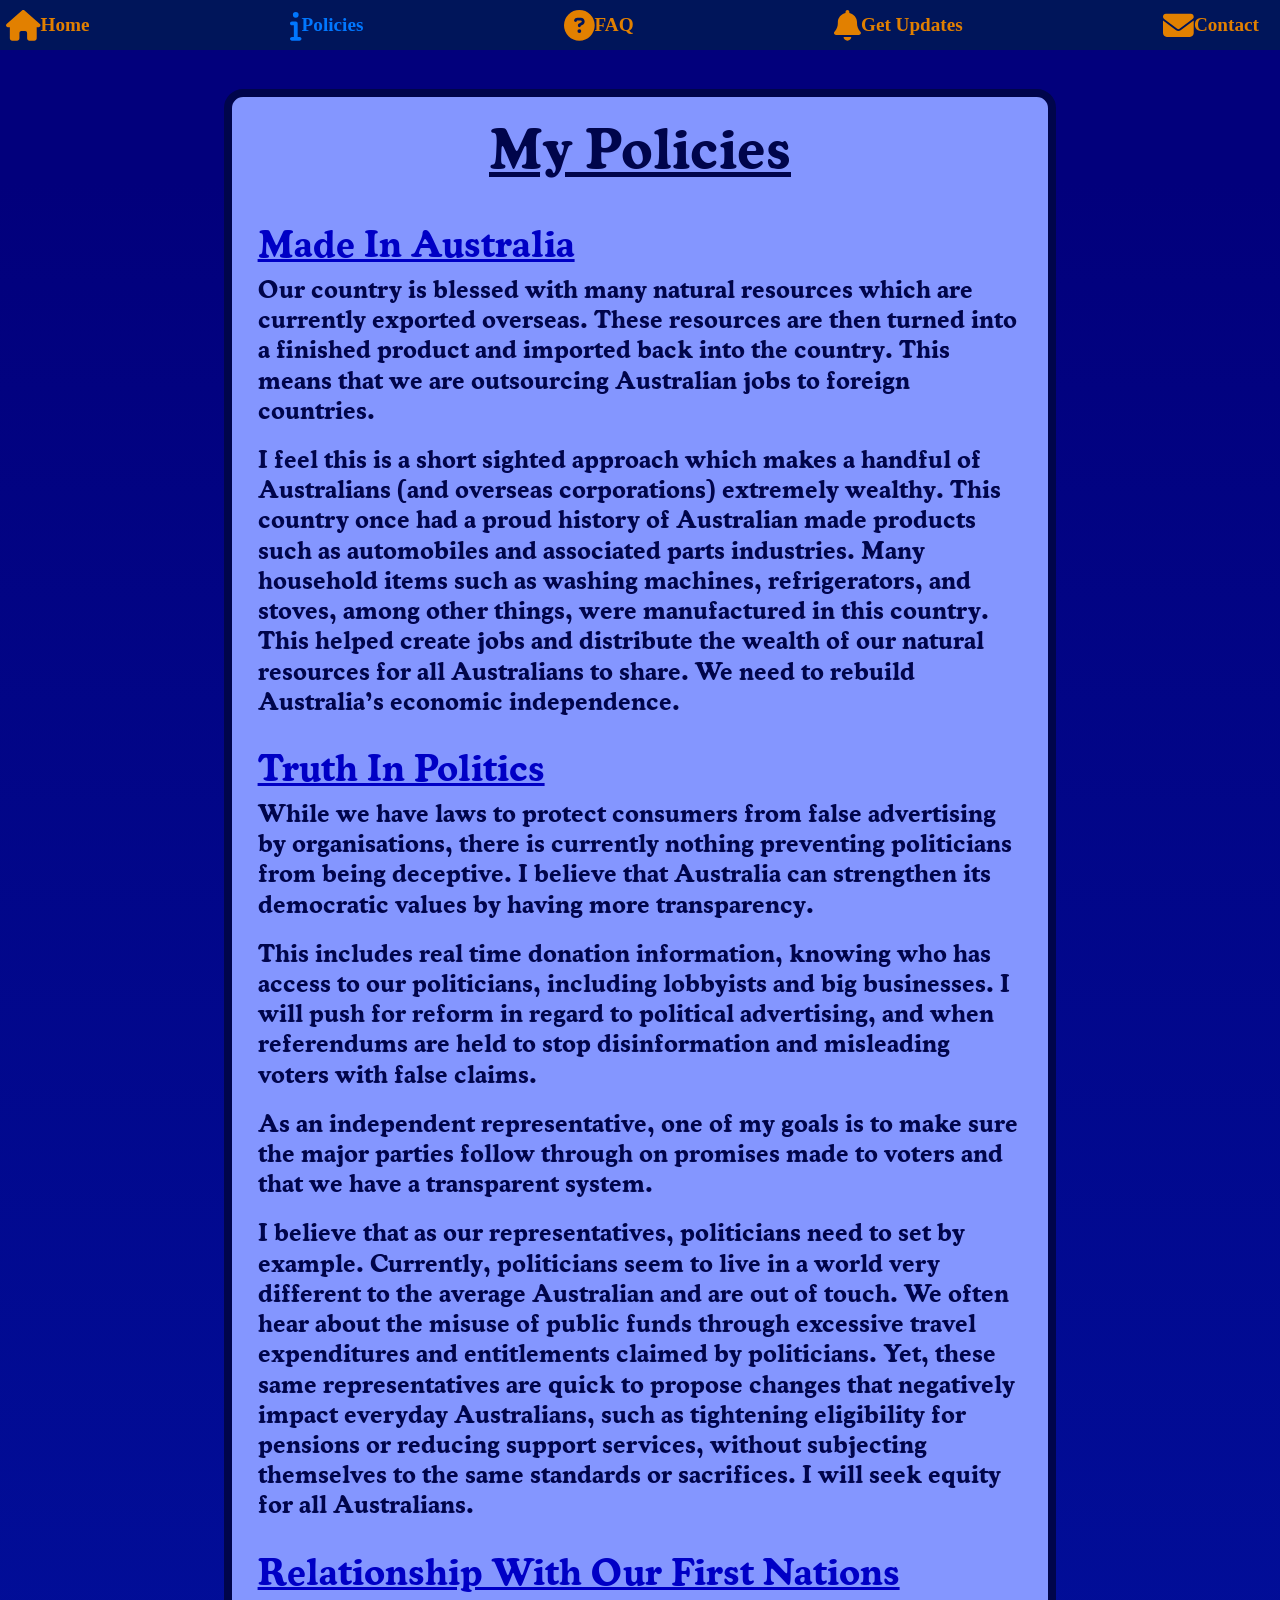
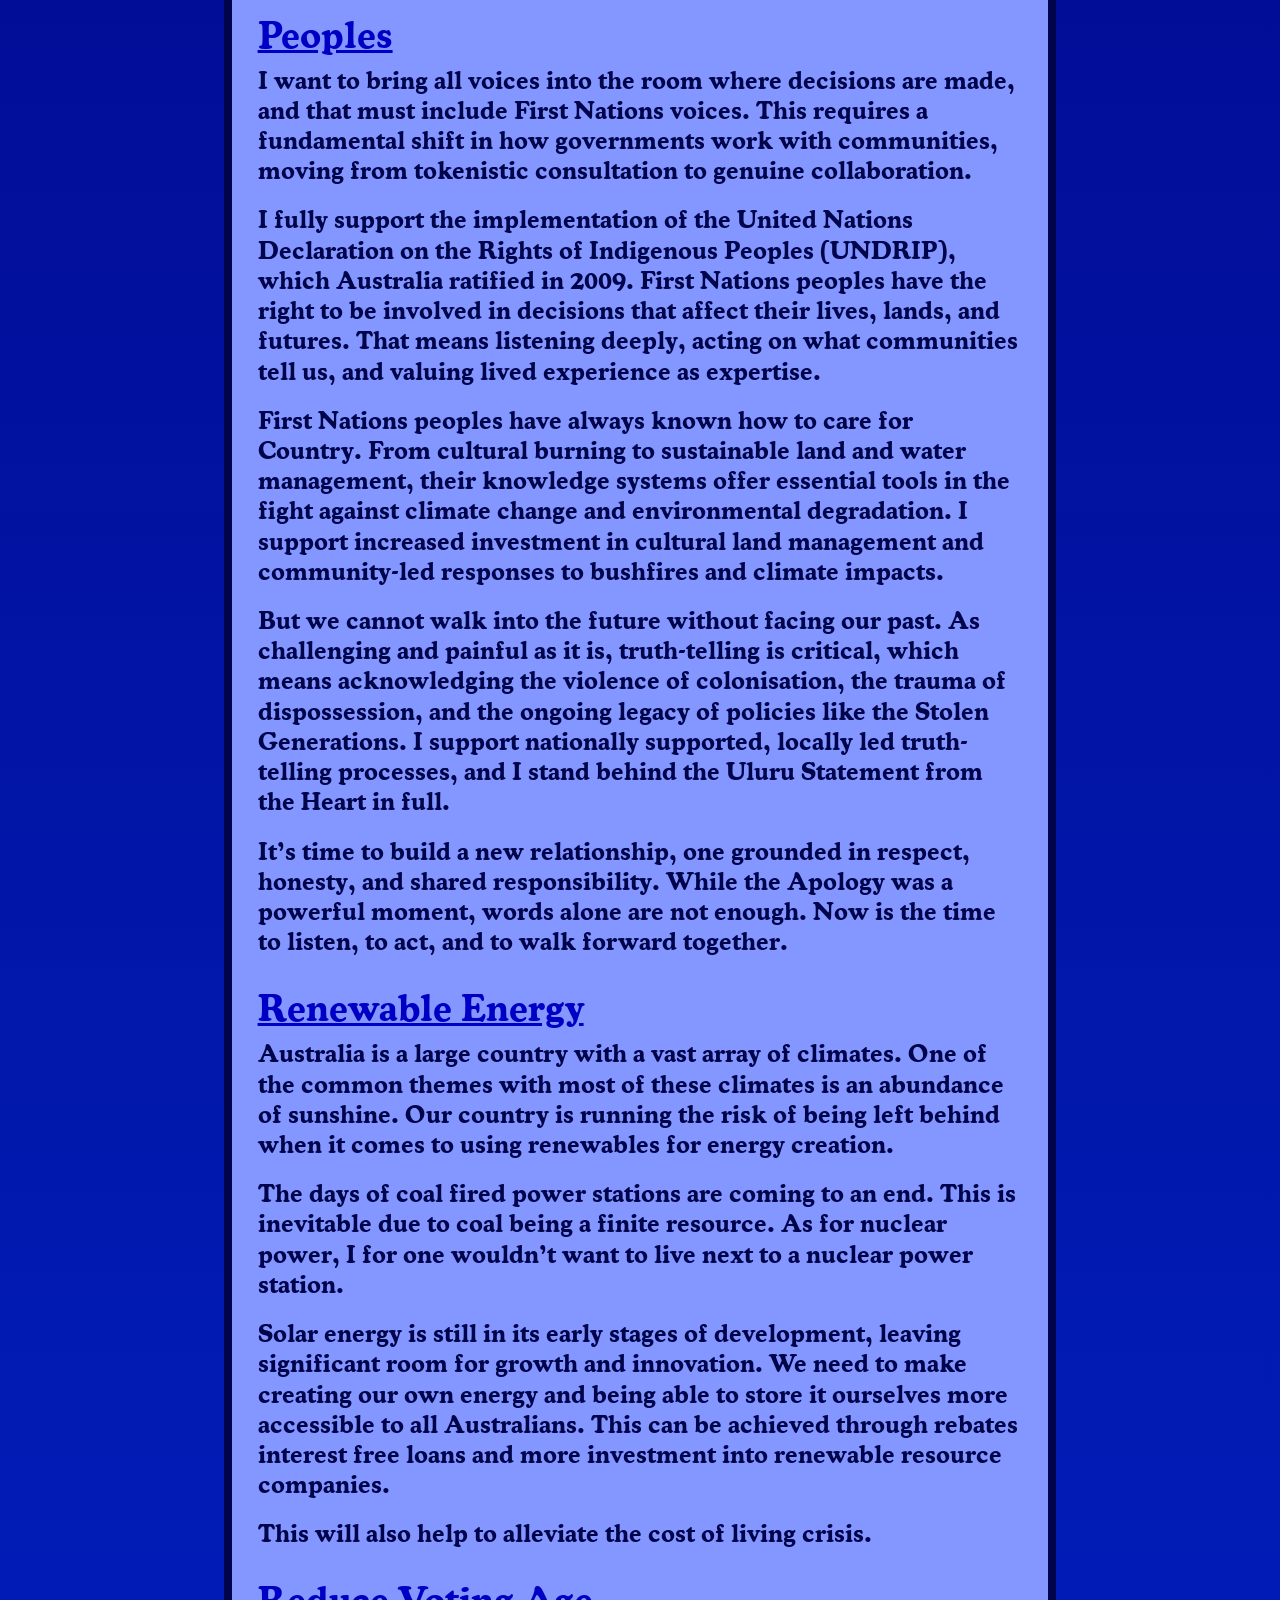
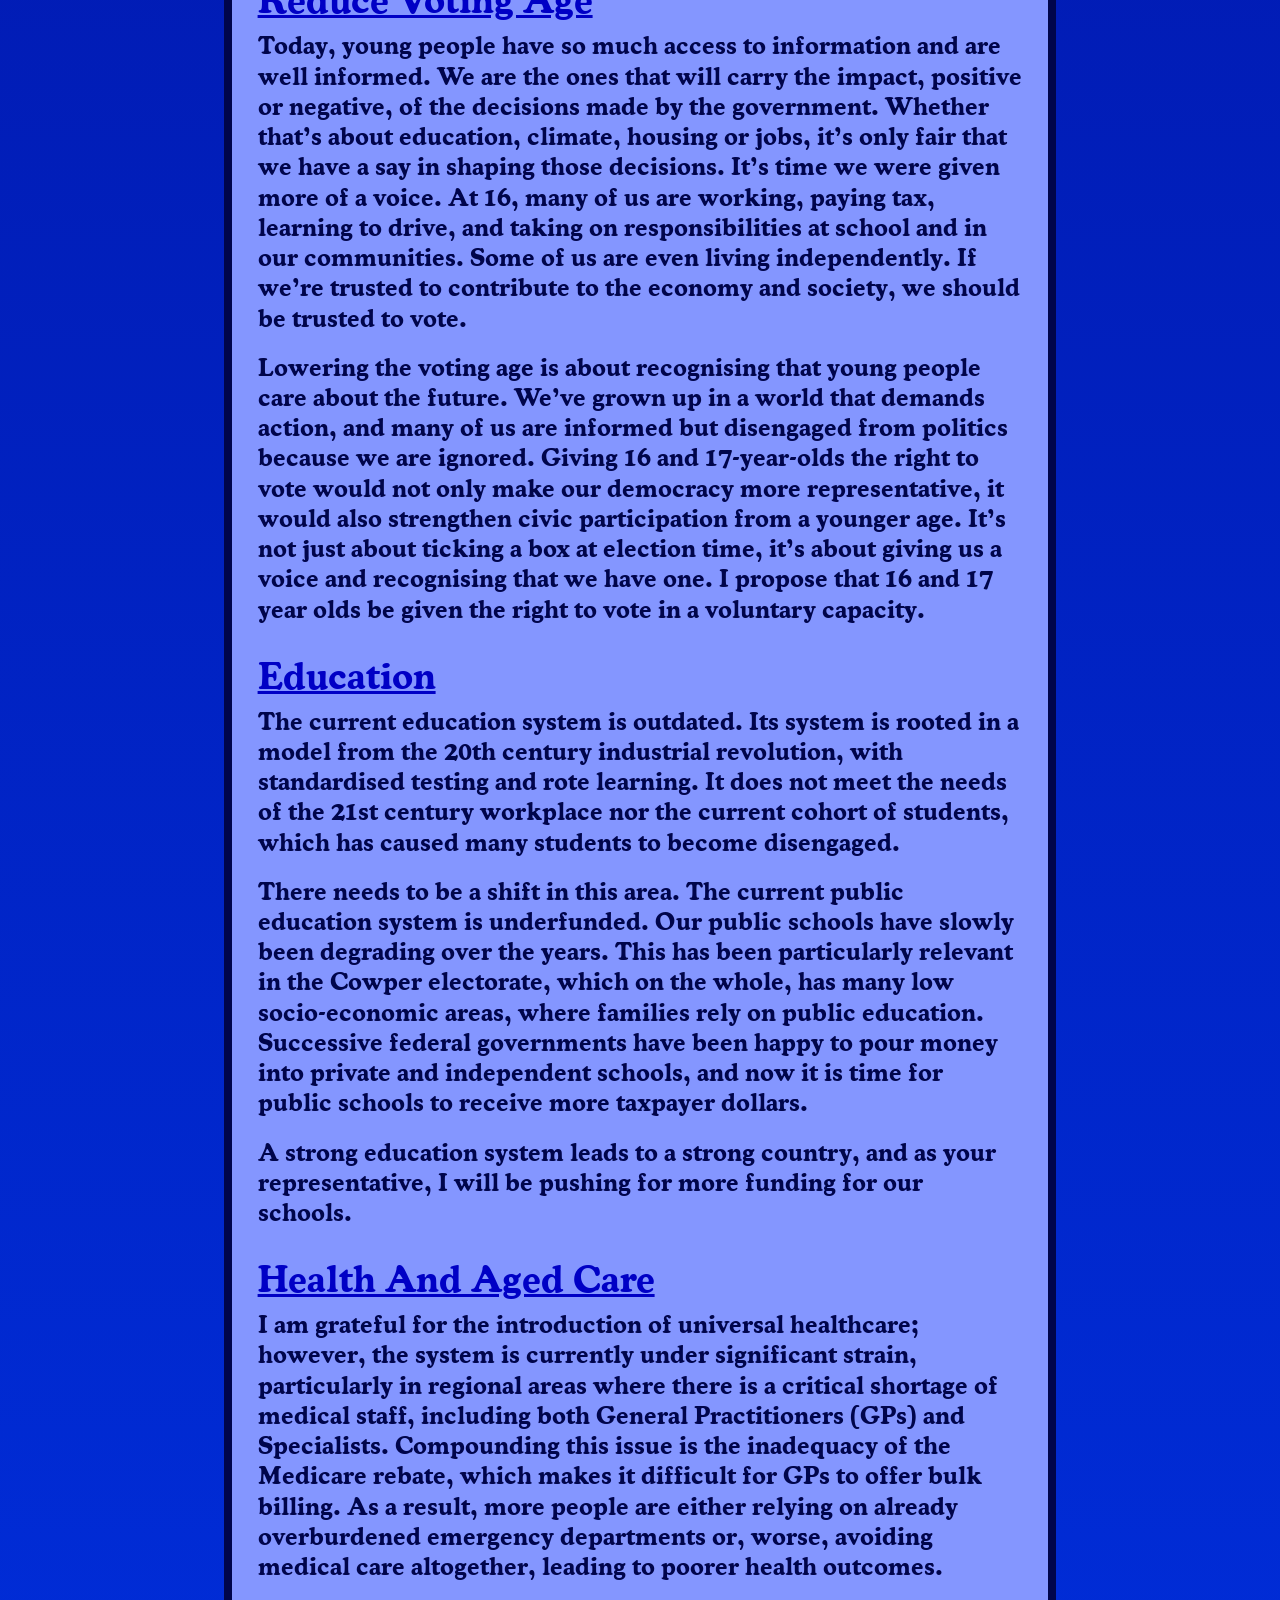
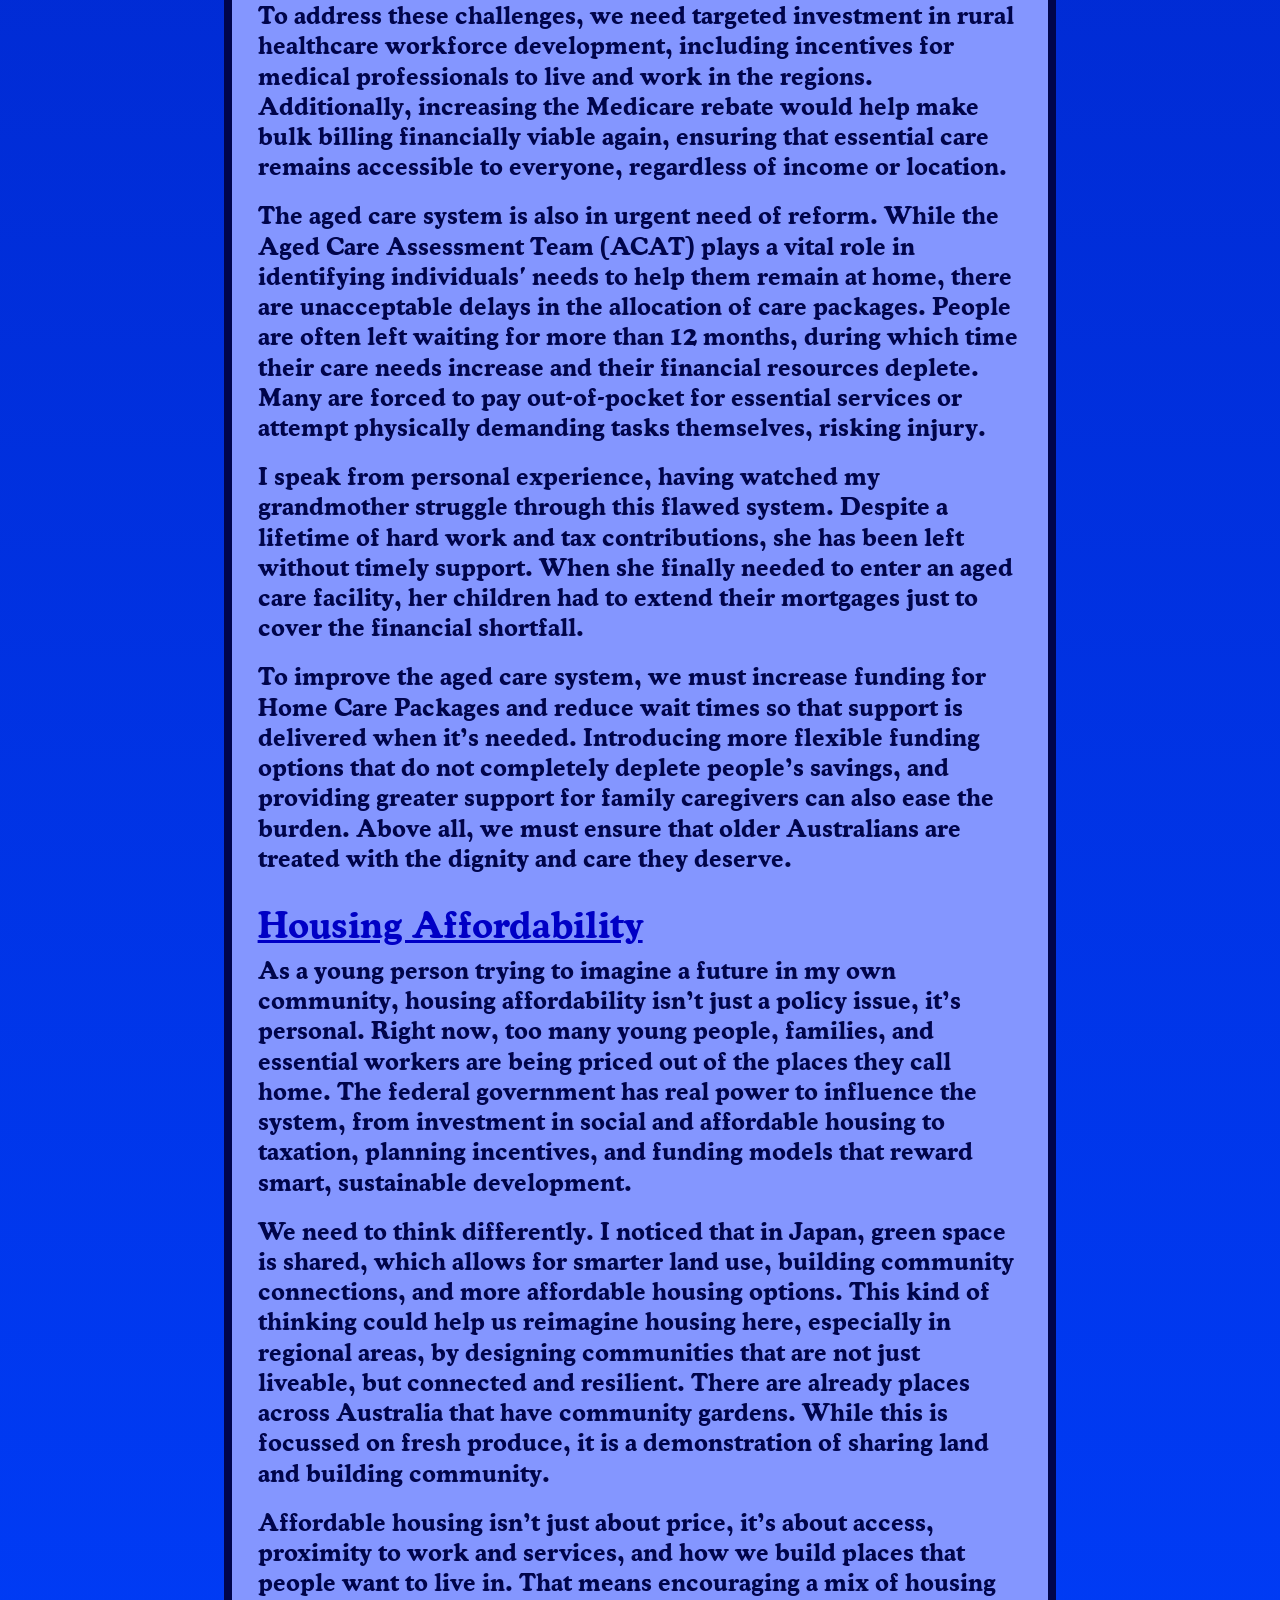
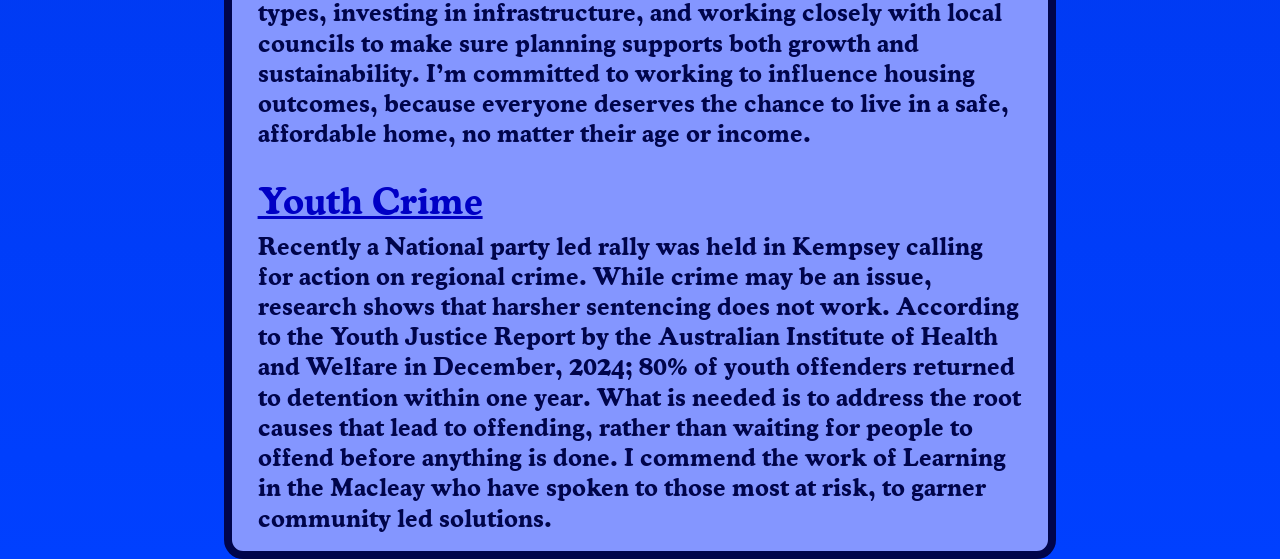
<file: Policies.html>
<!DOCTYPE html>
<html lang="en">
  <head>
    <meta charset="UTF-8" />
    <meta name="viewport" content="width=device-width, initial-scale=1.0" />
    <title>Zeke Daley - Cowper Independent</title>
    <link rel="icon" type="image/png" href="favicon.ico" />
    <link rel="stylesheet" href="Stylesheet.css" />
    <base target="_self" />
    <script src="Functions.js"></script>
  </head>
  <body onload="CheckboxCheck()">
    <div class="banner">
      <a class="button" href="index.html"
        ><span class="button-text">Home</span
        ><svg class="icons" viewBox="0 0 576 512">
          <path
            d="M575.8 255.5c0 18-15 32.1-32 32.1l-32 0 .7 160.2c0 2.7-.2 5.4-.5 8.1l0 16.2c0 22.1-17.9 40-40 40l-16 0c-1.1 0-2.2 0-3.3-.1c-1.4 .1-2.8 .1-4.2 .1L416 512l-24 0c-22.1 0-40-17.9-40-40l0-24 0-64c0-17.7-14.3-32-32-32l-64 0c-17.7 0-32 14.3-32 32l0 64 0 24c0 22.1-17.9 40-40 40l-24 0-31.9 0c-1.5 0-3-.1-4.5-.2c-1.2 .1-2.4 .2-3.6 .2l-16 0c-22.1 0-40-17.9-40-40l0-112c0-.9 0-1.9 .1-2.8l0-69.7-32 0c-18 0-32-14-32-32.1c0-9 3-17 10-24L266.4 8c7-7 15-8 22-8s15 2 21 7L564.8 231.5c8 7 12 15 11 24z"
          /></svg
      ></a>

      <a class="button-current-page" href="Policies.html"
        ><span class="button-text">Policies</span
        ><svg class="icons" viewBox="0 0 192 512">
          <path
            d="M48 80a48 48 0 1 1 96 0A48 48 0 1 1 48 80zM0 224c0-17.7 14.3-32 32-32l64 0c17.7 0 32 14.3 32 32l0 224 32 0c17.7 0 32 14.3 32 32s-14.3 32-32 32L32 512c-17.7 0-32-14.3-32-32s14.3-32 32-32l32 0 0-192-32 0c-17.7 0-32-14.3-32-32z"
          /></svg
      ></a>

      <a class="button" href="FAQ.html"
        ><span class="button-text">FAQ</span
        ><svg class="icons" viewBox="0 0 512 512">
          <path
            d="M256 512A256 256 0 1 0 256 0a256 256 0 1 0 0 512zM169.8 165.3c7.9-22.3 29.1-37.3 52.8-37.3l58.3 0c34.9 0 63.1 28.3 63.1 63.1c0 22.6-12.1 43.5-31.7 54.8L280 264.4c-.2 13-10.9 23.6-24 23.6c-13.3 0-24-10.7-24-24l0-13.5c0-8.6 4.6-16.5 12.1-20.8l44.3-25.4c4.7-2.7 7.6-7.7 7.6-13.1c0-8.4-6.8-15.1-15.1-15.1l-58.3 0c-3.4 0-6.4 2.1-7.5 5.3l-.4 1.2c-4.4 12.5-18.2 19-30.6 14.6s-19-18.2-14.6-30.6l.4-1.2zM224 352a32 32 0 1 1 64 0 32 32 0 1 1 -64 0z"
          /></svg
      ></a>

      <a class="button" href="Get-Updates.html"
        ><span class="button-text">Get Updates</span
        ><svg class="icons" viewBox="0 0 448 512">
          <path
            d="M224 0c-17.7 0-32 14.3-32 32l0 19.2C119 66 64 130.6 64 208l0 18.8c0 47-17.3 92.4-48.5 127.6l-7.4 8.3c-8.4 9.4-10.4 22.9-5.3 34.4S19.4 416 32 416l384 0c12.6 0 24-7.4 29.2-18.9s3.1-25-5.3-34.4l-7.4-8.3C401.3 319.2 384 273.9 384 226.8l0-18.8c0-77.4-55-142-128-156.8L256 32c0-17.7-14.3-32-32-32zm45.3 493.3c12-12 18.7-28.3 18.7-45.3l-64 0-64 0c0 17 6.7 33.3 18.7 45.3s28.3 18.7 45.3 18.7s33.3-6.7 45.3-18.7z"
          /></svg
      ></a>

      <a class="button" style="margin-right: 15px" href="Contact.html"
        ><span class="button-text">Contact</span
        ><svg class="icons" viewBox="0 0 512 512">
          <path
            d="M48 64C21.5 64 0 85.5 0 112c0 15.1 7.1 29.3 19.2 38.4L236.8 313.6c11.4 8.5 27 8.5 38.4 0L492.8 150.4c12.1-9.1 19.2-23.3 19.2-38.4c0-26.5-21.5-48-48-48L48 64zM0 176L0 384c0 35.3 28.7 64 64 64l384 0c35.3 0 64-28.7 64-64l0-208L294.4 339.2c-22.8 17.1-54 17.1-76.8 0L0 176z"
          /></svg
      ></a>
    </div>

    <div id="mySidenav" class="sidenav">
      <a class="button-test" href="index.html"
        ><span class="button-text-test">Home</span
        ><svg class="icons-test" viewBox="0 0 576 512">
          <path
            d="M575.8 255.5c0 18-15 32.1-32 32.1l-32 0 .7 160.2c0 2.7-.2 5.4-.5 8.1l0 16.2c0 22.1-17.9 40-40 40l-16 0c-1.1 0-2.2 0-3.3-.1c-1.4 .1-2.8 .1-4.2 .1L416 512l-24 0c-22.1 0-40-17.9-40-40l0-24 0-64c0-17.7-14.3-32-32-32l-64 0c-17.7 0-32 14.3-32 32l0 64 0 24c0 22.1-17.9 40-40 40l-24 0-31.9 0c-1.5 0-3-.1-4.5-.2c-1.2 .1-2.4 .2-3.6 .2l-16 0c-22.1 0-40-17.9-40-40l0-112c0-.9 0-1.9 .1-2.8l0-69.7-32 0c-18 0-32-14-32-32.1c0-9 3-17 10-24L266.4 8c7-7 15-8 22-8s15 2 21 7L564.8 231.5c8 7 12 15 11 24z"
          /></svg
      ></a>

      <a class="button-current-page-test" href="Policies.html"
        ><span class="button-text-test">Policies</span
        ><svg class="icons-test" viewBox="0 0 192 512">
          <path
            d="M48 80a48 48 0 1 1 96 0A48 48 0 1 1 48 80zM0 224c0-17.7 14.3-32 32-32l64 0c17.7 0 32 14.3 32 32l0 224 32 0c17.7 0 32 14.3 32 32s-14.3 32-32 32L32 512c-17.7 0-32-14.3-32-32s14.3-32 32-32l32 0 0-192-32 0c-17.7 0-32-14.3-32-32z"
          /></svg
      ></a>

      <a class="button-test" href="Support-Me.html"
        ><span class="button-text-test">Support Me</span
        ><svg class="icons-test" viewBox="0 0 576 512">
          <path
            d="M312 24l0 10.5c6.4 1.2 12.6 2.7 18.2 4.2c12.8 3.4 20.4 16.6 17 29.4s-16.6 20.4-29.4 17c-10.9-2.9-21.1-4.9-30.2-5c-7.3-.1-14.7 1.7-19.4 4.4c-2.1 1.3-3.1 2.4-3.5 3c-.3 .5-.7 1.2-.7 2.8c0 .3 0 .5 0 .6c.2 .2 .9 1.2 3.3 2.6c5.8 3.5 14.4 6.2 27.4 10.1l.9 .3s0 0 0 0c11.1 3.3 25.9 7.8 37.9 15.3c13.7 8.6 26.1 22.9 26.4 44.9c.3 22.5-11.4 38.9-26.7 48.5c-6.7 4.1-13.9 7-21.3 8.8l0 10.6c0 13.3-10.7 24-24 24s-24-10.7-24-24l0-11.4c-9.5-2.3-18.2-5.3-25.6-7.8c-2.1-.7-4.1-1.4-6-2c-12.6-4.2-19.4-17.8-15.2-30.4s17.8-19.4 30.4-15.2c2.6 .9 5 1.7 7.3 2.5c13.6 4.6 23.4 7.9 33.9 8.3c8 .3 15.1-1.6 19.2-4.1c1.9-1.2 2.8-2.2 3.2-2.9c.4-.6 .9-1.8 .8-4.1l0-.2c0-1 0-2.1-4-4.6c-5.7-3.6-14.3-6.4-27.1-10.3l-1.9-.6c-10.8-3.2-25-7.5-36.4-14.4c-13.5-8.1-26.5-22-26.6-44.1c-.1-22.9 12.9-38.6 27.7-47.4c6.4-3.8 13.3-6.4 20.2-8.2L264 24c0-13.3 10.7-24 24-24s24 10.7 24 24zM568.2 336.3c13.1 17.8 9.3 42.8-8.5 55.9L433.1 485.5c-23.4 17.2-51.6 26.5-80.7 26.5L192 512 32 512c-17.7 0-32-14.3-32-32l0-64c0-17.7 14.3-32 32-32l36.8 0 44.9-36c22.7-18.2 50.9-28 80-28l78.3 0 16 0 64 0c17.7 0 32 14.3 32 32s-14.3 32-32 32l-64 0-16 0c-8.8 0-16 7.2-16 16s7.2 16 16 16l120.6 0 119.7-88.2c17.8-13.1 42.8-9.3 55.9 8.5zM193.6 384c0 0 0 0 0 0l-.9 0c.3 0 .6 0 .9 0z"
          /></svg
      ></a>

      <a class="button-test" href="FAQ.html"
        ><span class="button-text-test">FAQ</span
        ><svg class="icons-test" viewBox="0 0 512 512">
          <path
            d="M256 512A256 256 0 1 0 256 0a256 256 0 1 0 0 512zM169.8 165.3c7.9-22.3 29.1-37.3 52.8-37.3l58.3 0c34.9 0 63.1 28.3 63.1 63.1c0 22.6-12.1 43.5-31.7 54.8L280 264.4c-.2 13-10.9 23.6-24 23.6c-13.3 0-24-10.7-24-24l0-13.5c0-8.6 4.6-16.5 12.1-20.8l44.3-25.4c4.7-2.7 7.6-7.7 7.6-13.1c0-8.4-6.8-15.1-15.1-15.1l-58.3 0c-3.4 0-6.4 2.1-7.5 5.3l-.4 1.2c-4.4 12.5-18.2 19-30.6 14.6s-19-18.2-14.6-30.6l.4-1.2zM224 352a32 32 0 1 1 64 0 32 32 0 1 1 -64 0z"
          /></svg
      ></a>

      <a class="button-test" href="Get-Updates.html"
        ><span class="button-text-test">Get Updates</span
        ><svg class="icons-test" viewBox="0 0 448 512">
          <path
            d="M224 0c-17.7 0-32 14.3-32 32l0 19.2C119 66 64 130.6 64 208l0 18.8c0 47-17.3 92.4-48.5 127.6l-7.4 8.3c-8.4 9.4-10.4 22.9-5.3 34.4S19.4 416 32 416l384 0c12.6 0 24-7.4 29.2-18.9s3.1-25-5.3-34.4l-7.4-8.3C401.3 319.2 384 273.9 384 226.8l0-18.8c0-77.4-55-142-128-156.8L256 32c0-17.7-14.3-32-32-32zm45.3 493.3c12-12 18.7-28.3 18.7-45.3l-64 0-64 0c0 17 6.7 33.3 18.7 45.3s28.3 18.7 45.3 18.7s33.3-6.7 45.3-18.7z"
          /></svg
      ></a>

      <a class="button-test" style="margin-right: 15px" href="Contact.html"
        ><span class="button-text-test">Contact</span
        ><svg class="icons-test" viewBox="0 0 512 512">
          <path
            d="M48 64C21.5 64 0 85.5 0 112c0 15.1 7.1 29.3 19.2 38.4L236.8 313.6c11.4 8.5 27 8.5 38.4 0L492.8 150.4c12.1-9.1 19.2-23.3 19.2-38.4c0-26.5-21.5-48-48-48L48 64zM0 176L0 384c0 35.3 28.7 64 64 64l384 0c35.3 0 64-28.7 64-64l0-208L294.4 339.2c-22.8 17.1-54 17.1-76.8 0L0 176z"
          /></svg
      ></a>
    </div>

    <!-- Mobile -->
    <div class="banner-mobile">
      <a class="button-mobile" href="index.html"
        ><svg class="icons-mobile" viewBox="0 0 576 512">
          <path
            d="M575.8 255.5c0 18-15 32.1-32 32.1l-32 0 .7 160.2c0 2.7-.2 5.4-.5 8.1l0 16.2c0 22.1-17.9 40-40 40l-16 0c-1.1 0-2.2 0-3.3-.1c-1.4 .1-2.8 .1-4.2 .1L416 512l-24 0c-22.1 0-40-17.9-40-40l0-24 0-64c0-17.7-14.3-32-32-32l-64 0c-17.7 0-32 14.3-32 32l0 64 0 24c0 22.1-17.9 40-40 40l-24 0-31.9 0c-1.5 0-3-.1-4.5-.2c-1.2 .1-2.4 .2-3.6 .2l-16 0c-22.1 0-40-17.9-40-40l0-112c0-.9 0-1.9 .1-2.8l0-69.7-32 0c-18 0-32-14-32-32.1c0-9 3-17 10-24L266.4 8c7-7 15-8 22-8s15 2 21 7L564.8 231.5c8 7 12 15 11 24z"
          /></svg
      ></a>

      <a class="button-mobile" href="Support-Me.html"
        ><svg class="icons-mobile" viewBox="0 0 576 512">
          <path
            d="M312 24l0 10.5c6.4 1.2 12.6 2.7 18.2 4.2c12.8 3.4 20.4 16.6 17 29.4s-16.6 20.4-29.4 17c-10.9-2.9-21.1-4.9-30.2-5c-7.3-.1-14.7 1.7-19.4 4.4c-2.1 1.3-3.1 2.4-3.5 3c-.3 .5-.7 1.2-.7 2.8c0 .3 0 .5 0 .6c.2 .2 .9 1.2 3.3 2.6c5.8 3.5 14.4 6.2 27.4 10.1l.9 .3s0 0 0 0c11.1 3.3 25.9 7.8 37.9 15.3c13.7 8.6 26.1 22.9 26.4 44.9c.3 22.5-11.4 38.9-26.7 48.5c-6.7 4.1-13.9 7-21.3 8.8l0 10.6c0 13.3-10.7 24-24 24s-24-10.7-24-24l0-11.4c-9.5-2.3-18.2-5.3-25.6-7.8c-2.1-.7-4.1-1.4-6-2c-12.6-4.2-19.4-17.8-15.2-30.4s17.8-19.4 30.4-15.2c2.6 .9 5 1.7 7.3 2.5c13.6 4.6 23.4 7.9 33.9 8.3c8 .3 15.1-1.6 19.2-4.1c1.9-1.2 2.8-2.2 3.2-2.9c.4-.6 .9-1.8 .8-4.1l0-.2c0-1 0-2.1-4-4.6c-5.7-3.6-14.3-6.4-27.1-10.3l-1.9-.6c-10.8-3.2-25-7.5-36.4-14.4c-13.5-8.1-26.5-22-26.6-44.1c-.1-22.9 12.9-38.6 27.7-47.4c6.4-3.8 13.3-6.4 20.2-8.2L264 24c0-13.3 10.7-24 24-24s24 10.7 24 24zM568.2 336.3c13.1 17.8 9.3 42.8-8.5 55.9L433.1 485.5c-23.4 17.2-51.6 26.5-80.7 26.5L192 512 32 512c-17.7 0-32-14.3-32-32l0-64c0-17.7 14.3-32 32-32l36.8 0 44.9-36c22.7-18.2 50.9-28 80-28l78.3 0 16 0 64 0c17.7 0 32 14.3 32 32s-14.3 32-32 32l-64 0-16 0c-8.8 0-16 7.2-16 16s7.2 16 16 16l120.6 0 119.7-88.2c17.8-13.1 42.8-9.3 55.9 8.5zM193.6 384c0 0 0 0 0 0l-.9 0c.3 0 .6 0 .9 0z"
          /></svg
      ></a>

      <a class="button-mobile" href="FAQ.html"
        ><svg class="icons-mobile" viewBox="0 0 512 512">
          <path
            d="M256 512A256 256 0 1 0 256 0a256 256 0 1 0 0 512zM169.8 165.3c7.9-22.3 29.1-37.3 52.8-37.3l58.3 0c34.9 0 63.1 28.3 63.1 63.1c0 22.6-12.1 43.5-31.7 54.8L280 264.4c-.2 13-10.9 23.6-24 23.6c-13.3 0-24-10.7-24-24l0-13.5c0-8.6 4.6-16.5 12.1-20.8l44.3-25.4c4.7-2.7 7.6-7.7 7.6-13.1c0-8.4-6.8-15.1-15.1-15.1l-58.3 0c-3.4 0-6.4 2.1-7.5 5.3l-.4 1.2c-4.4 12.5-18.2 19-30.6 14.6s-19-18.2-14.6-30.6l.4-1.2zM224 352a32 32 0 1 1 64 0 32 32 0 1 1 -64 0z"
          /></svg
      ></a>

      <a class="button-mobile" href="Get-Updates.html"
        ><svg class="icons-mobile" viewBox="0 0 448 512">
          <path
            d="M224 0c-17.7 0-32 14.3-32 32l0 19.2C119 66 64 130.6 64 208l0 18.8c0 47-17.3 92.4-48.5 127.6l-7.4 8.3c-8.4 9.4-10.4 22.9-5.3 34.4S19.4 416 32 416l384 0c12.6 0 24-7.4 29.2-18.9s3.1-25-5.3-34.4l-7.4-8.3C401.3 319.2 384 273.9 384 226.8l0-18.8c0-77.4-55-142-128-156.8L256 32c0-17.7-14.3-32-32-32zm45.3 493.3c12-12 18.7-28.3 18.7-45.3l-64 0-64 0c0 17 6.7 33.3 18.7 45.3s28.3 18.7 45.3 18.7s33.3-6.7 45.3-18.7z"
          /></svg
      ></a>

      <a class="button-mobile" href="Contact.html"
        ><svg class="icons-mobile" viewBox="0 0 512 512">
          <path
            d="M48 64C21.5 64 0 85.5 0 112c0 15.1 7.1 29.3 19.2 38.4L236.8 313.6c11.4 8.5 27 8.5 38.4 0L492.8 150.4c12.1-9.1 19.2-23.3 19.2-38.4c0-26.5-21.5-48-48-48L48 64zM0 176L0 384c0 35.3 28.7 64 64 64l384 0c35.3 0 64-28.7 64-64l0-208L294.4 339.2c-22.8 17.1-54 17.1-76.8 0L0 176z"
          /></svg
      ></a>

      <div class="hamburger-div">
        <label class="hamburger-menu">
          <input type="checkbox" id="Test-check" onclick="sidebar()" />
        </label>
      </div>
    </div>

    <div class="main-div">
      <div class="intro-div">
        <h1 class="intro-title">My Policies</h1>
        <br />
        <span class="intro-text">
          <p class="intro-subtitle">Made In Australia</p>
          <p class="intro-paragraph">
            Our country is blessed with many natural resources which are
            currently exported overseas. These resources are then turned into a
            finished product and imported back into the country. This means that
            we are outsourcing Australian jobs to foreign countries.
          </p>
          <p class="intro-paragraph">
            I feel this is a short sighted approach which makes a handful of
            Australians (and overseas corporations) extremely wealthy. This
            country once had a proud history of Australian made products such as
            automobiles and associated parts industries. Many household items
            such as washing machines, refrigerators, and stoves, among other
            things, were manufactured in this country. This helped create jobs
            and distribute the wealth of our natural resources for all
            Australians to share. We need to rebuild Australia’s economic
            independence.
          </p>
          <p class="intro-subtitle">Truth In Politics</p>
          <p class="intro-paragraph">
            While we have laws to protect consumers from false advertising by
            organisations, there is currently nothing preventing politicians
            from being deceptive. I believe that Australia can strengthen its
            democratic values by having more transparency.
          </p>
          <p class="intro-paragraph">
            This includes real time donation information, knowing who has access
            to our politicians, including lobbyists and big businesses. I will
            push for reform in regard to political advertising, and when
            referendums are held to stop disinformation and misleading voters
            with false claims.
          </p>
          <p class="intro-paragraph">
            As an independent representative, one of my goals is to make sure
            the major parties follow through on promises made to voters and that
            we have a transparent system.
          </p>
          <p class="intro-paragraph">
            I believe that as our representatives, politicians need to set by
            example. Currently, politicians seem to live in a world very
            different to the average Australian and are out of touch. We often
            hear about the misuse of public funds through excessive travel
            expenditures and entitlements claimed by politicians. Yet, these
            same representatives are quick to propose changes that negatively
            impact everyday Australians, such as tightening eligibility for
            pensions or reducing support services, without subjecting themselves
            to the same standards or sacrifices. I will seek equity for all
            Australians.
          </p>
          <p class="intro-subtitle">
            Relationship With Our First Nations Peoples
          </p>
          <p class="intro-paragraph">
            I want to bring all voices into the room where decisions are made,
            and that must include First Nations voices. This requires a
            fundamental shift in how governments work with communities, moving
            from tokenistic consultation to genuine collaboration.
          </p>
          <p class="intro-paragraph">
            I fully support the implementation of the United Nations Declaration
            on the Rights of Indigenous Peoples (UNDRIP), which Australia
            ratified in 2009. First Nations peoples have the right to be
            involved in decisions that affect their lives, lands, and futures.
            That means listening deeply, acting on what communities tell us, and
            valuing lived experience as expertise.
          </p>
          <p class="intro-paragraph">
            First Nations peoples have always known how to care for Country.
            From cultural burning to sustainable land and water management,
            their knowledge systems offer essential tools in the fight against
            climate change and environmental degradation. I support increased
            investment in cultural land management and community-led responses
            to bushfires and climate impacts.
          </p>
          <p class="intro-paragraph">
            But we cannot walk into the future without facing our past. As
            challenging and painful as it is, truth-telling is critical, which
            means acknowledging the violence of colonisation, the trauma of
            dispossession, and the ongoing legacy of policies like the Stolen
            Generations. I support nationally supported, locally led
            truth-telling processes, and I stand behind the Uluru Statement from
            the Heart in full.
          </p>
          <p class="intro-paragraph">
            It’s time to build a new relationship, one grounded in respect,
            honesty, and shared responsibility. While the Apology was a powerful
            moment, words alone are not enough. Now is the time to listen, to
            act, and to walk forward together.
          </p>
          <p class="intro-subtitle">Renewable Energy</p>
          <p class="intro-paragraph">
            Australia is a large country with a vast array of climates. One of
            the common themes with most of these climates is an abundance of
            sunshine. Our country is running the risk of being left behind when
            it comes to using renewables for energy creation.
          </p>
          <p class="intro-paragraph">
            The days of coal fired power stations are coming to an end. This is
            inevitable due to coal being a finite resource. As for nuclear
            power, I for one wouldn’t want to live next to a nuclear power
            station.
          </p>
          <p class="intro-paragraph">
            Solar energy is still in its early stages of development, leaving
            significant room for growth and innovation. We need to make creating
            our own energy and being able to store it ourselves more accessible
            to all Australians. This can be achieved through rebates interest
            free loans and more investment into renewable resource companies.
          </p>
          <p class="intro-paragraph">
            This will also help to alleviate the cost of living crisis.
          </p>
          <p class="intro-subtitle">Reduce Voting Age</p>
          <p class="intro-paragraph">
            Today, young people have so much access to information and are well
            informed. We are the ones that will carry the impact, positive or
            negative, of the decisions made by the government. Whether that’s
            about education, climate, housing or jobs, it’s only fair that we
            have a say in shaping those decisions. It’s time we were given more
            of a voice. At 16, many of us are working, paying tax, learning to
            drive, and taking on responsibilities at school and in our
            communities. Some of us are even living independently. If we’re
            trusted to contribute to the economy and society, we should be
            trusted to vote.
          </p>
          <p class="intro-paragraph">
            Lowering the voting age is about recognising that young people care
            about the future. We’ve grown up in a world that demands action, and
            many of us are informed but disengaged from politics because we are
            ignored. Giving 16 and 17-year-olds the right to vote would not only
            make our democracy more representative, it would also strengthen
            civic participation from a younger age. It’s not just about ticking
            a box at election time, it’s about giving us a voice and recognising
            that we have one. I propose that 16 and 17 year olds be given the
            right to vote in a voluntary capacity.
          </p>
          <p class="intro-subtitle">Education</p>
          <p class="intro-paragraph">
            The current education system is outdated. Its system is rooted in a
            model from the 20th century industrial revolution, with standardised
            testing and rote learning. It does not meet the needs of the 21st
            century workplace nor the current cohort of students, which has
            caused many students to become disengaged.
          </p>
          <p class="intro-paragraph">
            There needs to be a shift in this area. The current public education
            system is underfunded. Our public schools have slowly been degrading
            over the years. This has been particularly relevant in the Cowper
            electorate, which on the whole, has many low socio-economic areas,
            where families rely on public education. Successive federal
            governments have been happy to pour money into private and
            independent schools, and now it is time for public schools to
            receive more taxpayer dollars.
          </p>
          <p class="intro-paragraph">
            A strong education system leads to a strong country, and as your
            representative, I will be pushing for more funding for our schools.
          </p>
          <p class="intro-subtitle">Health And Aged Care</p>
          <p class="intro-paragraph">
            I am grateful for the introduction of universal healthcare; however,
            the system is currently under significant strain, particularly in
            regional areas where there is a critical shortage of medical staff,
            including both General Practitioners (GPs) and Specialists.
            Compounding this issue is the inadequacy of the Medicare rebate,
            which makes it difficult for GPs to offer bulk billing. As a result,
            more people are either relying on already overburdened emergency
            departments or, worse, avoiding medical care altogether, leading to
            poorer health outcomes.
          </p>
          <p class="intro-paragraph">
            To address these challenges, we need targeted investment in rural
            healthcare workforce development, including incentives for medical
            professionals to live and work in the regions. Additionally,
            increasing the Medicare rebate would help make bulk billing
            financially viable again, ensuring that essential care remains
            accessible to everyone, regardless of income or location.
          </p>
          <p class="intro-paragraph">
            The aged care system is also in urgent need of reform. While the
            Aged Care Assessment Team (ACAT) plays a vital role in identifying
            individuals' needs to help them remain at home, there are
            unacceptable delays in the allocation of care packages. People are
            often left waiting for more than 12 months, during which time their
            care needs increase and their financial resources deplete. Many are
            forced to pay out-of-pocket for essential services or attempt
            physically demanding tasks themselves, risking injury.
          </p>
          <p class="intro-paragraph">
            I speak from personal experience, having watched my grandmother
            struggle through this flawed system. Despite a lifetime of hard work
            and tax contributions, she has been left without timely support.
            When she finally needed to enter an aged care facility, her children
            had to extend their mortgages just to cover the financial shortfall.
          </p>
          <p class="intro-paragraph">
            To improve the aged care system, we must increase funding for Home
            Care Packages and reduce wait times so that support is delivered
            when it’s needed. Introducing more flexible funding options that do
            not completely deplete people’s savings, and providing greater
            support for family caregivers can also ease the burden. Above all,
            we must ensure that older Australians are treated with the dignity
            and care they deserve.
          </p>
          <p class="intro-subtitle">Housing Affordability</p>
          <p class="intro-paragraph">
            As a young person trying to imagine a future in my own community,
            housing affordability isn’t just a policy issue, it’s personal.
            Right now, too many young people, families, and essential workers
            are being priced out of the places they call home. The federal
            government has real power to influence the system, from investment
            in social and affordable housing to taxation, planning incentives,
            and funding models that reward smart, sustainable development.
          </p>
          <p class="intro-paragraph">
            We need to think differently. I noticed that in Japan, green space
            is shared, which allows for smarter land use, building community
            connections, and more affordable housing options. This kind of
            thinking could help us reimagine housing here, especially in
            regional areas, by designing communities that are not just liveable,
            but connected and resilient. There are already places across
            Australia that have community gardens. While this is focussed on
            fresh produce, it is a demonstration of sharing land and building
            community.
          </p>
          <p class="intro-paragraph">
            Affordable housing isn’t just about price, it’s about access,
            proximity to work and services, and how we build places that people
            want to live in. That means encouraging a mix of housing types,
            investing in infrastructure, and working closely with local councils
            to make sure planning supports both growth and sustainability. I’m
            committed to working to influence housing outcomes, because everyone
            deserves the chance to live in a safe, affordable home, no matter
            their age or income.
          </p>
          <p class="intro-subtitle">Youth Crime</p>
          <p class="intro-paragraph">
            Recently a National party led rally was held in Kempsey calling for
            action on regional crime. While crime may be an issue, research
            shows that harsher sentencing does not work. According to the Youth
            Justice Report by the Australian Institute of Health and Welfare in
            December, 2024; 80% of youth offenders returned to detention within
            one year. What is needed is to address the root causes that lead to
            offending, rather than waiting for people to offend before anything
            is done. I commend the work of Learning in the Macleay who have
            spoken to those most at risk, to garner community led solutions.
          </p>
        </span>
      </div>
    </div>

    <script>
      function hidemenu(x) {
        function sidebar() {
          var checkBox = document.getElementById("Test-check");
          if (checkBox.checked == true) {
            document.getElementById("mySidenav").style.width = "100%";
          } else {
            document.getElementById("mySidenav").style.width = "0";
          }
        }
        if (x.matches) {
          // If media query matches
          document.getElementById("Test-check").disabled = false;
        } else {
          document.getElementById("Test-check").disabled = true;
          document.getElementById("mySidenav").style.width = "0";
          document.getElementById("Test-check").checked = false;
        }
      }

      // Create a MediaQueryList object
      var x = window.matchMedia("(orientation: portrait)");

      // Call listener function at run time
      hidemenu(x);

      // Attach listener function on state changes
      x.addEventListener("change", function () {
        hidemenu(x);
      });
    </script>
  </body>
</html>
</file>
<file: Stylesheet.css>
:root {
  --Device-Height: 100vh;
  --Device-Width: 100vw;
  --Banner-Link-Colour: #e28000;
  --Button-Underline: none;
  --Button-Transition: 0.25s;
  --Button-Underline-Transition: 0.8vh;
  --Button-Underline-Transition-Colour: #6b6d8b00;
  --Main-Text-Colour: #00054b;
  --Bright-Blue: #0019a8;
  --Subheading-Colour: rgb(0, 0, 197);
  --FAQ-Heading-Colour: rgb(0, 0, 141);
  --aspect-ratio: calc(100vh / 100vw);
  --Link-Colour: rgb(51, 255, 0);
  /* Hamburger variables */
  --bar-width: 6vh;
  --bar-height: 0.8vh;
  --hamburger-gap: 1vh;
  --animation-timing: 200ms ease-in-out;
  --hamburger-height: calc(var(--bar-height) * 3 + var(--hamburger-gap) * 2);
}
@font-face {
  font-family: "Cooper";
  src: url(Fonts/Cooper-ttf/Cooper-Bold.ttf) format("truetype");
}
@font-face {
  font-family: "Cooper-Regular";
  src: url(Fonts/Cooper-ttf/Cooper-Bold.ttf) format("truetype");
}
@font-face {
  font-family: "Cooper-Thin";
  src: url(Fonts/Cooper-ttf/Cooper-SemiBold.ttf) format("truetype");
}
/* Hamburger */

.hamburger-div {
  height: 0px;
  width: 0px;
}

.hamburger-menu {
  --x-width: calc(var(--hamburger-height) * 1.41421356237);
  --Banner-Link-Colour: #00000000;
  display: flex;
  flex-direction: column;
  gap: var(--hamburger-gap);
  top: 0px;
  position: relative;
  z-index: -2;
  cursor: default;
}

.sidenav {
  display: flex;
  flex-direction: column;
  justify-content: start;
  height: 100%;
  width: 0;
  max-width: 100%;
  position: fixed;
  z-index: 1;
  top: 0;
  right: 0;
  background-color: #3d0083;
  overflow-x: hidden;
  transition: 0.5s;
  padding-top: 60px;
}

.button-current-page-test {
  display: flex;
  z-index: 2;
  align-items: center;
  justify-content: left;
  cursor: pointer;
  top: 0px;
  height: fit-content;
  flex-direction: row-reverse;
  background-color: #00000000;
  border: none;
  margin: 0.6vw;
  --Banner-Link-Colour: #0077ff;
}
.button-text-test {
  font-size: 10vw;
  z-index: 2;
  font-weight: 900;
  font-family: Georgia;
  color: var(--Banner-Link-Colour);
  text-decoration: var(--Button-Underline);
  transition: var(--Button-Transition);
  text-underline-offset: var(--Button-Underline-Transition);
  text-decoration-color: var(--Button-Underline-Transition-Colour);
}
.icons-test {
  height: 10vw;
  z-index: 2;
  position: relative;
  fill: var(--Banner-Link-Colour);
  transition: var(--Button-Transition);
}

/* Hamburger end */

/* Dropdown Start */
.dropdown-content {
  max-height: 0;
  overflow: hidden;
  transition: max-height 0.3s ease;
}

.dropdown-header {
  cursor: pointer;
  user-select: none;
  padding: 10px;
  margin-bottom: 1px;
  transform: rotate(-90);
}

.dropdown-header .arrow {
  display: inline-block;
  transition: transform 0.3s ease;
  transform: rotate(-90);
  fill: var(--FAQ-Heading-Colour);
}
.underline {
  text-decoration-thickness: 0.07cm;
}

.dropdown-header.active .arrow {
  transform: rotate(90deg);
}

/* Optional styling for content area */
.dropdown-content p {
  color: var(--Main-Text-Colour);
  font-family: "Cooper-Regular";
  line-height: 0.8cm;
  margin-bottom: 0.5cm;
  font-size: 0.67cm;
  text-align: left;
}
/* Dropdown End */

ul {
  list-style-type: disc;
}
.banner {
  display: flex;
  justify-content: space-between;
  background-color: #00155a;
  padding: 0.47vw;
}
.banner-mobile {
  height: 0px;
  padding: 0vw;
  z-index: -2;
}
.button {
  display: flex;
  align-items: center;
  justify-content: center;
  cursor: pointer;
  top: 0px;
  height: 3vw;
  flex-direction: row-reverse;
  background-color: #00000000;
  border: none;
}
:link {
  color: #00000000;
}
.button:hover {
  --Banner-Link-Colour: #704000;
  --Button-Underline: underline;
  transition: var(--Button-Transition);
  --Button-Underline-Transition-Colour: #704000;
  --Button-Underline-Transition: 0.16vw;
}
.button-current-page {
  display: flex;
  align-items: center;
  justify-content: center;
  cursor: pointer;
  top: 0px;
  height: 3vw;
  flex-direction: row-reverse;
  background-color: #00000000;
  border: none;
  --Banner-Link-Colour: #0077ff;
}
.button-current-page:hover {
  --Banner-Link-Colour: #6b6d8b;
  --Button-Underline: underline;
  --Button-Underline-Transition: 3px;
  --Button-Underline-Transition-Colour: #6b6d8b;
}
.button-text {
  font-size: 1.5vw;
  font-weight: 900;
  font-family: Georgia;
  color: var(--Banner-Link-Colour);
  text-decoration: var(--Button-Underline);
  transition: var(--Button-Transition);
  text-underline-offset: var(--Button-Underline-Transition);
  text-decoration-color: var(--Button-Underline-Transition-Colour);
}
.intro-title {
  color: var(--Main-Text-Colour);
  font-family: "Cooper";
  font-size: 1.5cm;
  text-decoration: underline;
  text-underline-offset: 0.1cm;
}
.intro-subtitle {
  color: var(--Subheading-Colour);
  font-family: "Cooper";
  font-size: 1cm;
  text-decoration: underline;
  text-align: left;
}
.intro-paragraph {
  color: var(--Main-Text-Colour);
  font-family: "Cooper-Regular";
  line-height: 0.8cm;
  margin-bottom: 0.5cm;
  font-size: 0.67cm;
  text-align: left;
}
.FAQ-Heading {
  color: var(--FAQ-Heading-Colour);
  font-family: "Cooper-Regular";
  line-height: 0.8cm;
  margin-bottom: 0cm;
  font-size: 0.67cm;
  text-align: left;
}
.intro-paragraph-FAQ {
  color: var(--Main-Text-Colour);
  font-family: "Cooper-Regular";
  line-height: 0cm;
  margin-bottom: 0cm;
  font-size: 0cm;
  text-align: left;
}
.email-link {
  color: var(--Main-Text-Colour);
  font-family: "Cooper-Regular";
  line-height: 0.8cm;
  margin-bottom: 0.5cm;
  font-size: 0.67cm;
  text-align: left;
}
.bottom-text {
  color: var(--Main-Text-Colour);
  font-family: "Cooper-Thin";
  line-height: 0.8cm;
  margin-bottom: 0.5cm;
  font-size: 0.67cm;
  font-style: italic;
}
.bottom-div {
  width: 70%;
}
.intro-div {
  display: flex;
  flex-direction: column;
  align-items: center;
  text-align: center;
  margin-top: 3vw;
  background-color: #8496ff;
  border-radius: 1.5vw;
  border-width: 0.23cm;
  border-style: solid;
  border-color: var(--Main-Text-Colour);
  padding-left: 2vw;
  padding-right: 2vw;
  width: 65%;
}
.intro-text {
  color: var(--Main-Text-Colour);
  font-family: Helvetica;
}
.main-div {
  display: flex;
  justify-content: center;
  position: relative;
}
.icons {
  height: 2.4vw;
  position: relative;
  fill: var(--Banner-Link-Colour);
  transition: var(--Button-Transition);
}
.icons-mobile {
  height: 0;
  position: relative;
  fill: var(--Banner-Link-Colour);
  transition: var(--Button-Transition);
}
.title {
  color: var(--Bright-Blue);
  font-size: 4.8vw;
  font-weight: 1000;
  font-family: "Cooper";
  position: relative;
  text-align: center;
  bottom: 0.6vw;
}
.title-div {
  display: flex;
  flex-direction: column;
  justify-content: center;
  position: absolute;
  width: 100%;
  height: 5.5vw;
  background-color: #678affa9;
  border-style: solid;
  border-width: 0.75vh;
  border-color: #0400ff;
  top: 20.7vw;
}
.title-div-alignment {
  width: 100%;
  display: flex;
  flex-direction: column;
}
.Self_Image {
  position: relative;
  top: 0px;
  width: 100%;
  height: auto;
  opacity: 100%;
  z-index: -1;
}
.image-div {
  display: flex;
  flex-direction: column;
  position: relative;
  margin: 0px;
  background-image: url("Photo-for-funds-Long-Banner.png");
  background-size: contain;
  aspect-ratio: 7152 / 1870;
}

body {
  background: linear-gradient(to bottom, #02007c 20vh, #0040ff);
  min-height: 100vh;
  margin: 0;
}

* {
  margin: 0;
  padding: 0;
  box-sizing: border-box;
}
@media (orientation: portrait) {
  .title {
    color: #2700b4;
    font-size: 8.5vw;
    font-weight: 1000;
    font-family: "Cooper";
    position: relative;
    text-align: center;
    bottom: 1vw;
  }
  .title-div {
    display: flex;
    flex-direction: column;
    justify-content: center;
    position: absolute;
    width: 100%;
    height: 12vw;
    background-color: #678affa9;
    border-style: solid;
    border-width: 0.75vh;
    border-color: #0400ff;
    top: 44.5vw;
  }
  .title-div-alignment {
    width: 100%;
    display: flex;
    flex-direction: column;
  }
  .intro-div {
    width: 92vw;
    padding-left: 5vw;
    padding-right: 5vw;
  }
  .intro-title {
    font-size: 0.8cm;
  }
  .intro-subtitle {
    font-size: 0.6cm;
  }
  .intro-paragraph {
    line-height: 0.7cm;
    font-size: 0.5cm;
    font-family: "Cooper-Regular";
  }
  .dropdown-content p {
    font-size: 0.5cm;
  }
  .underline {
    font-size: 0.6cm;
  }
  .bottom-text {
    font-size: 0.6cm;
  }
  .bottom-div {
    width: 100%;
  }
  .banner {
    padding: 0px;
  }
  .button-mobile {
    display: flex;
    align-items: center;
    justify-content: center;
    cursor: pointer;
    top: 0px;
    height: fit-content;
    flex-direction: row-reverse;
    background-color: #00000000;
    border: none;
  }
  .banner-mobile {
    display: flex;
    z-index: 2;
    justify-content: space-between;
    background-color: #00155a;
    padding: 0.47vw;
    height: fit-content;
  }
  .image-div {
    background-image: url("Self_Photo_Banner-Phone.png");
    background-size: contain;
    aspect-ratio: 4392 / 2469;
  }
  .button {
    width: 0px;
    height: 0px;
  }
  .icons {
    height: 0px;
  }
  .icons-mobile {
    height: 5vh;
    width: 5vh;
  }
  .button-current-page {
    width: 0px;
    height: fit-content;
  }
  .button-text {
    font-size: 0px;
  }
  /* Hamburger */

  .hamburger-div {
    height: fit-content;
    width: fit-content;
  }

  .hamburger-menu {
    --x-width: calc(var(--hamburger-height) * 1.41421356237);
    --Banner-Link-Colour: rgb(255, 115, 0);

    display: flex;
    flex-direction: column;
    gap: var(--hamburger-gap);
    width: 6vh;
    position: relative;
    top: var(--hamburger-margin);
    left: var(--hamburger-margin);
    z-index: 2;
    cursor: pointer;
  }
  .hamburger-menu:has(input:focus-visible)::before,
  .hamburger-menu:has(input:focus-visible)::after,
  .hamburger-menu input:focus-visible {
    border: 1px solid var(--Banner-Link-Colour);
    box-shadow: 0 0 0 1px var(--Banner-Link-Colour);
  }

  .hamburger-menu::before,
  .hamburger-menu::after,
  .hamburger-menu input {
    content: "";
    width: var(--bar-width);
    height: var(--bar-height);
    background-color: var(--Banner-Link-Colour);
    border-radius: 9999px;
    transform-origin: left center;
    transition: opacity var(--animation-timing), width var(--animation-timing),
      rotate var(--animation-timing), translate var(--animation-timing),
      background-color var(--animation-timing);
  }

  .hamburger-menu input {
    appearance: none;
    padding: 0;
    margin: 0;
    outline: none;
    pointer-events: none;
  }

  .hamburger-menu:has(input:checked)::before {
    rotate: 45deg;
    width: var(--x-width);
    translate: 0 calc(var(--bar-height) / -2);
  }

  .hamburger-menu:has(input:checked)::after {
    rotate: -45deg;
    width: var(--x-width);
    translate: 0 calc(var(--bar-height) / 2);
  }

  .hamburger-menu input:checked {
    opacity: 0;
    width: 0;
  }

  .sidenav {
    display: flex;
    flex-direction: column;
    justify-content: start;
    height: 100%;
    width: 0;
    max-width: 100%;
    position: fixed;
    z-index: 1;
    top: 0;
    right: 0;
    background-color: #3d0083;
    overflow-x: hidden;
    transition: 0.5s;
    padding-top: 60px;
  }

  .button-test {
    display: flex;
    align-items: center;
    justify-content: left;
    cursor: pointer;
    top: 0px;
    height: fit-content;
    width: 80vw;
    flex-direction: row-reverse;
    background-color: #00000000;
    border: none;
    margin: 0.6vw;
    margin-top: 5vw;
  }
  .button-test:hover {
    --Banner-Link-Colour: #704000;
    --Button-Underline: underline;
    transition: var(--Button-Transition);
    --Button-Underline-Transition-Colour: #704000;
    --Button-Underline-Transition: 0.16vw;
  }
  .button-current-page-test {
    display: flex;
    z-index: 2;
    align-items: center;
    justify-content: left;
    cursor: pointer;
    top: 0px;
    height: fit-content;
    width: 80vw;
    flex-direction: row-reverse;
    background-color: #00000000;
    border: none;
    margin: 0.6vw;
    margin-top: 5vw;
    --Banner-Link-Colour: #0077ff;
  }
  .button-current-page-test:hover {
    --Banner-Link-Colour: #6b6d8b;
    --Button-Underline: underline;
    transition: var(--Button-Transition);
    --Button-Underline-Transition-Colour: #6b6d8b;
    --Button-Underline-Transition: 0.16vw;
  }
  .button-text-test {
    font-size: 7vw;
    z-index: 2;
    font-weight: 900;
    font-family: Georgia;
    color: var(--Banner-Link-Colour);
    text-decoration: var(--Button-Underline);
    transition: var(--Button-Transition);
    text-underline-offset: var(--Button-Underline-Transition);
    text-decoration-color: var(--Button-Underline-Transition-Colour);
  }
  .icons-test {
    height: 7vw;
    width: 7vw;
    margin: 0.5vw;
    margin-right: 1.25vw;
    z-index: 2;
    position: relative;
    fill: var(--Banner-Link-Colour);
    transition: var(--Button-Transition);
  }
}
</file>
